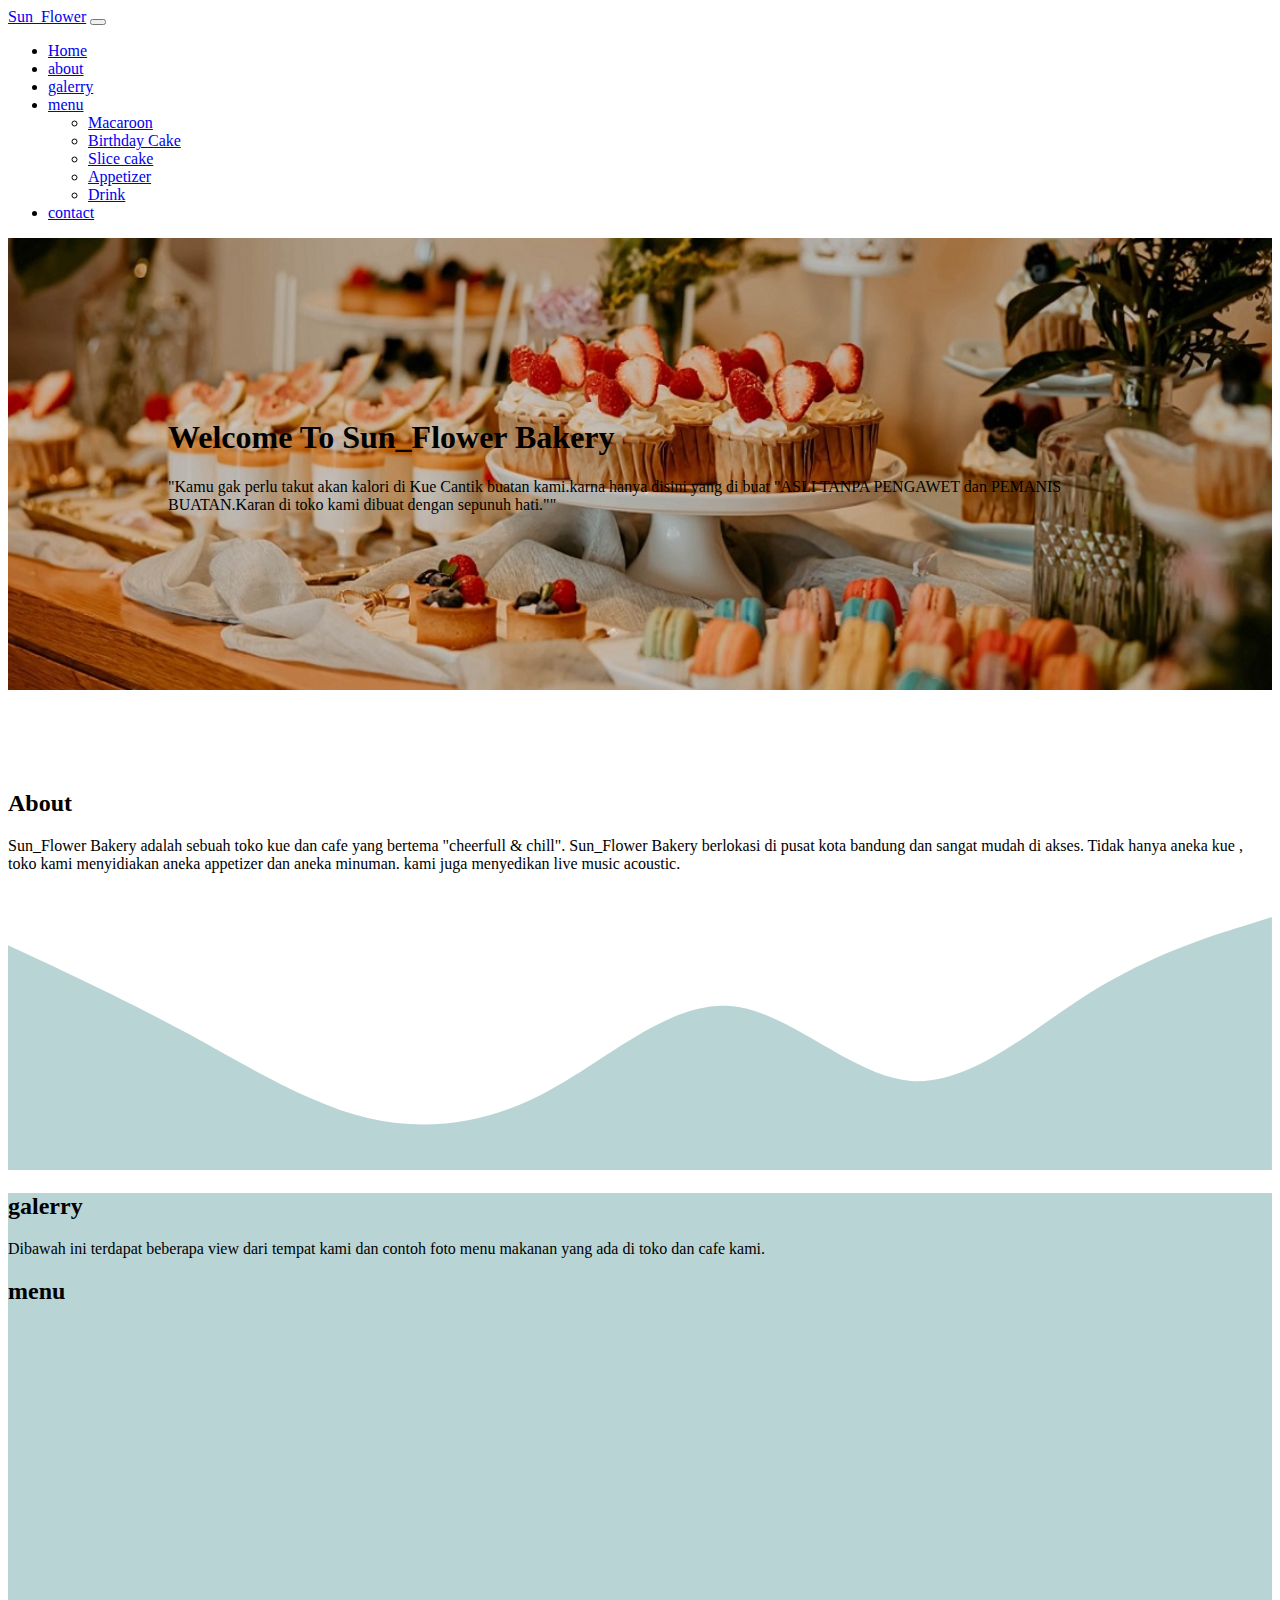
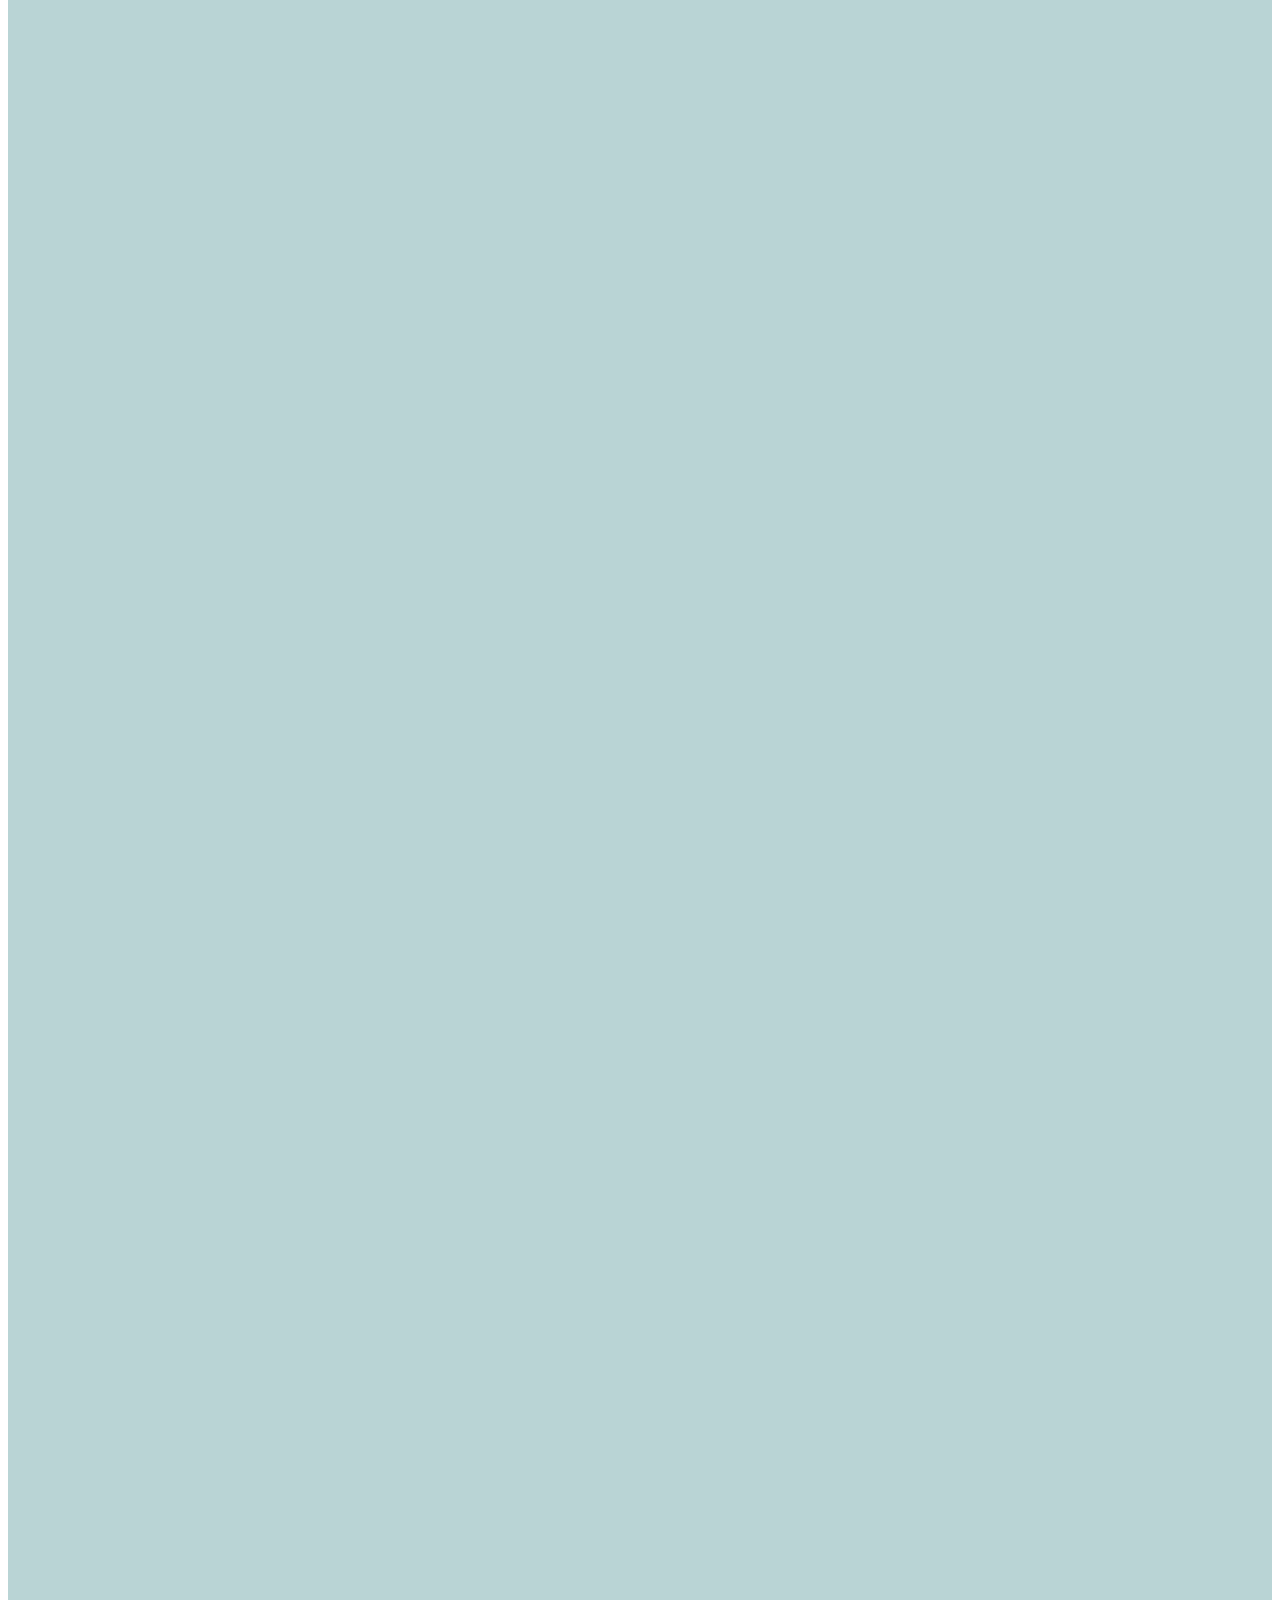
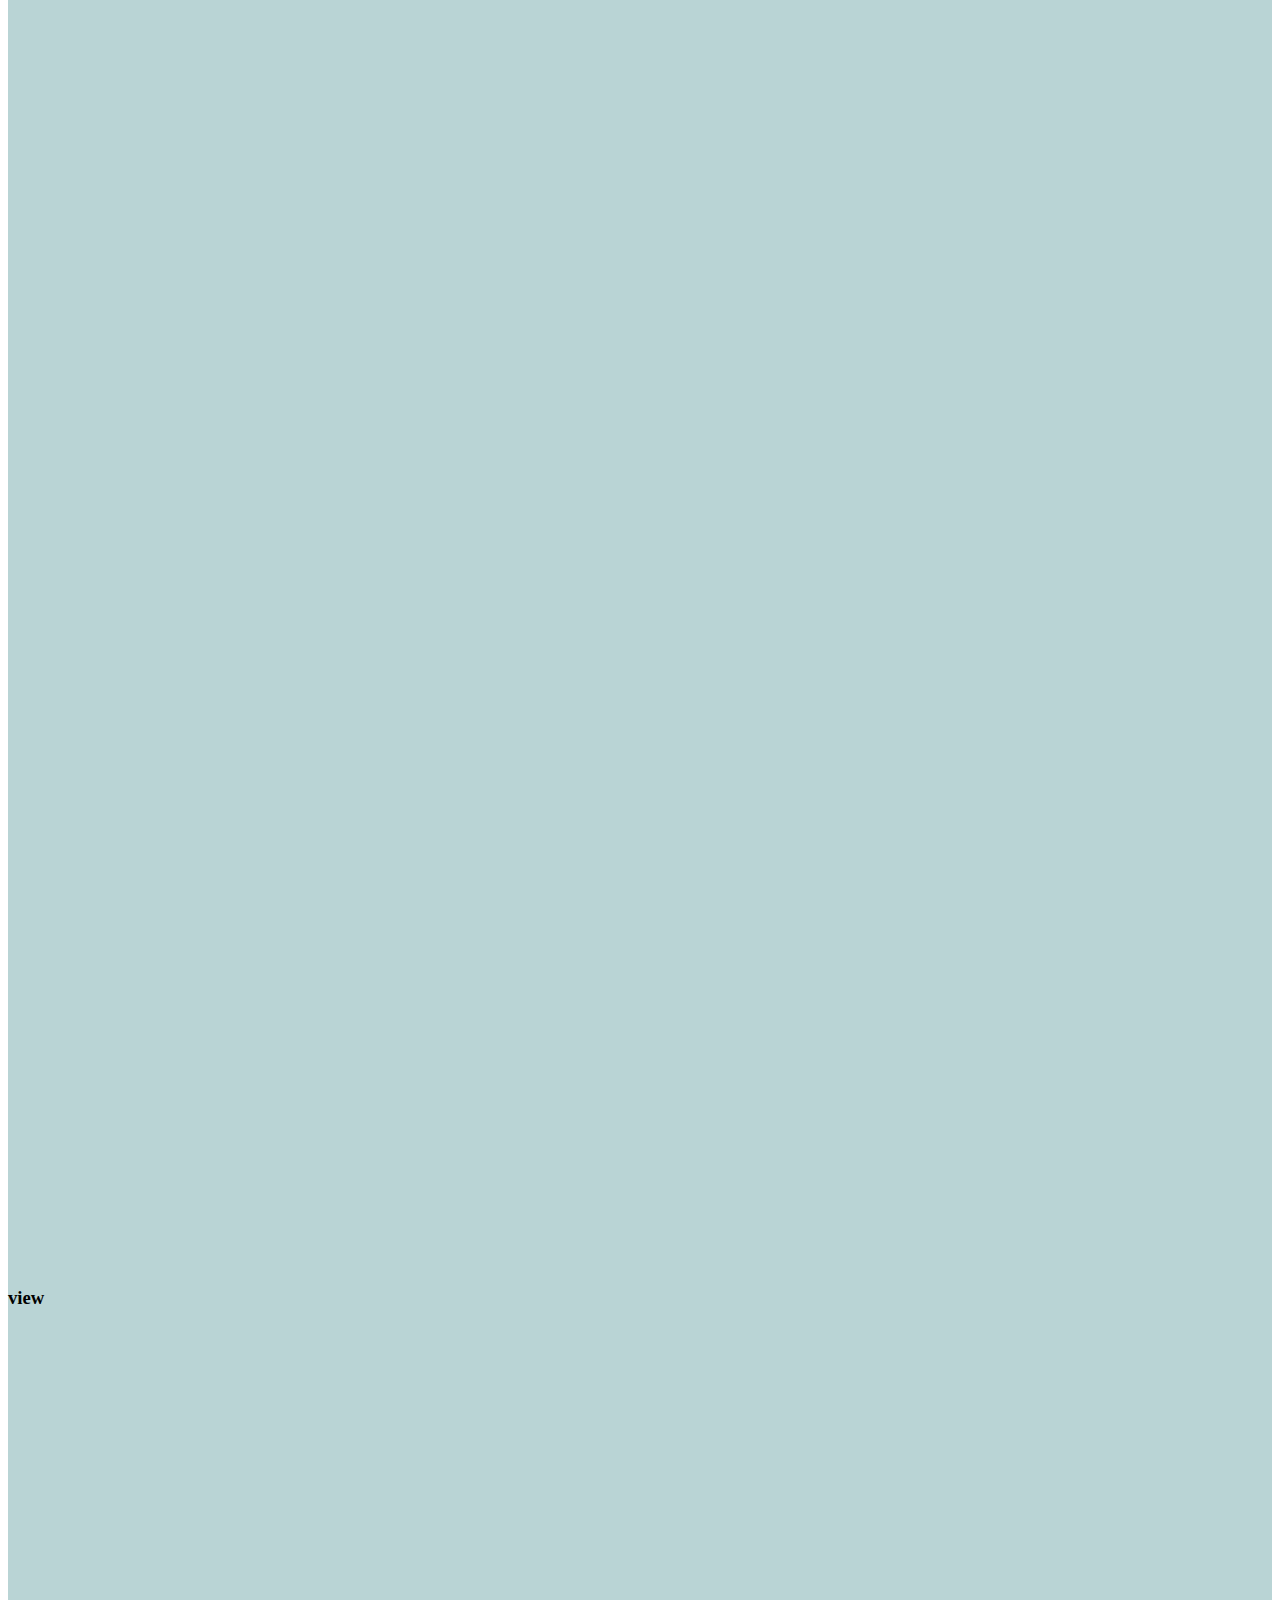
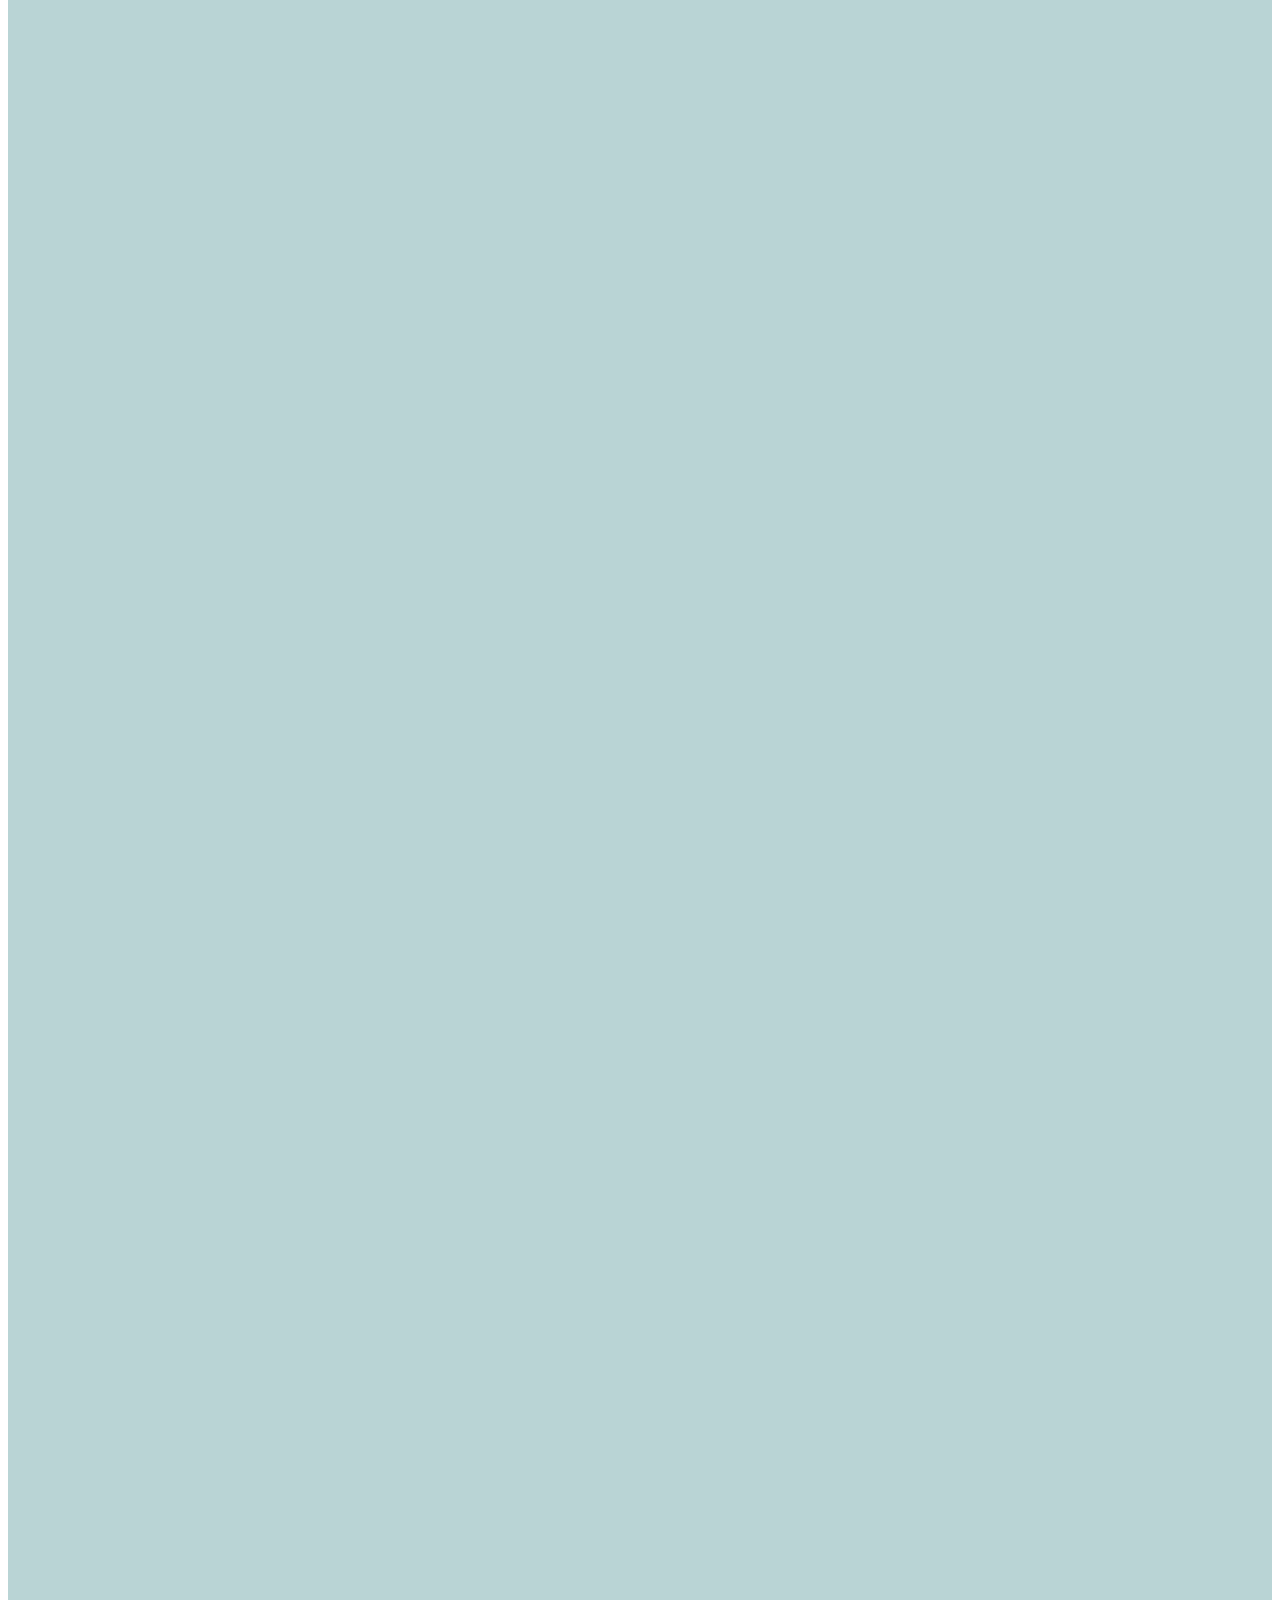
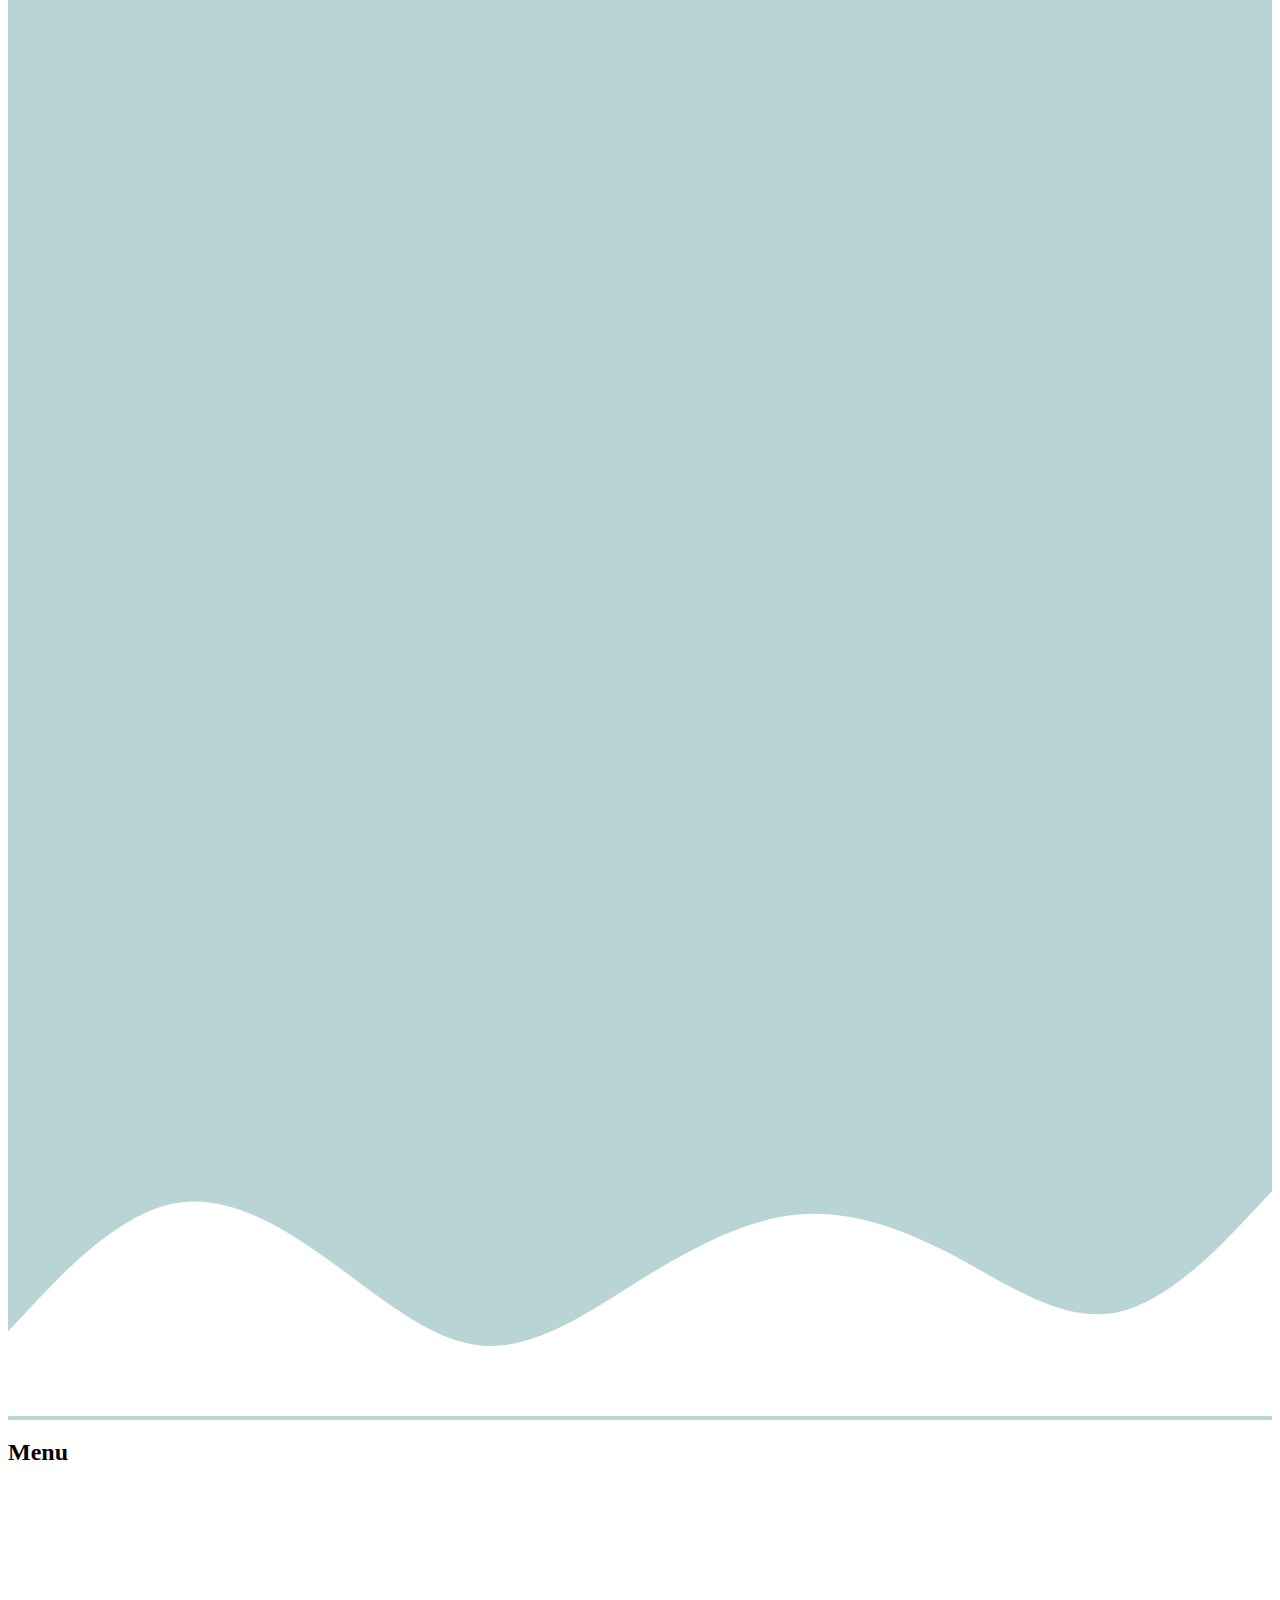
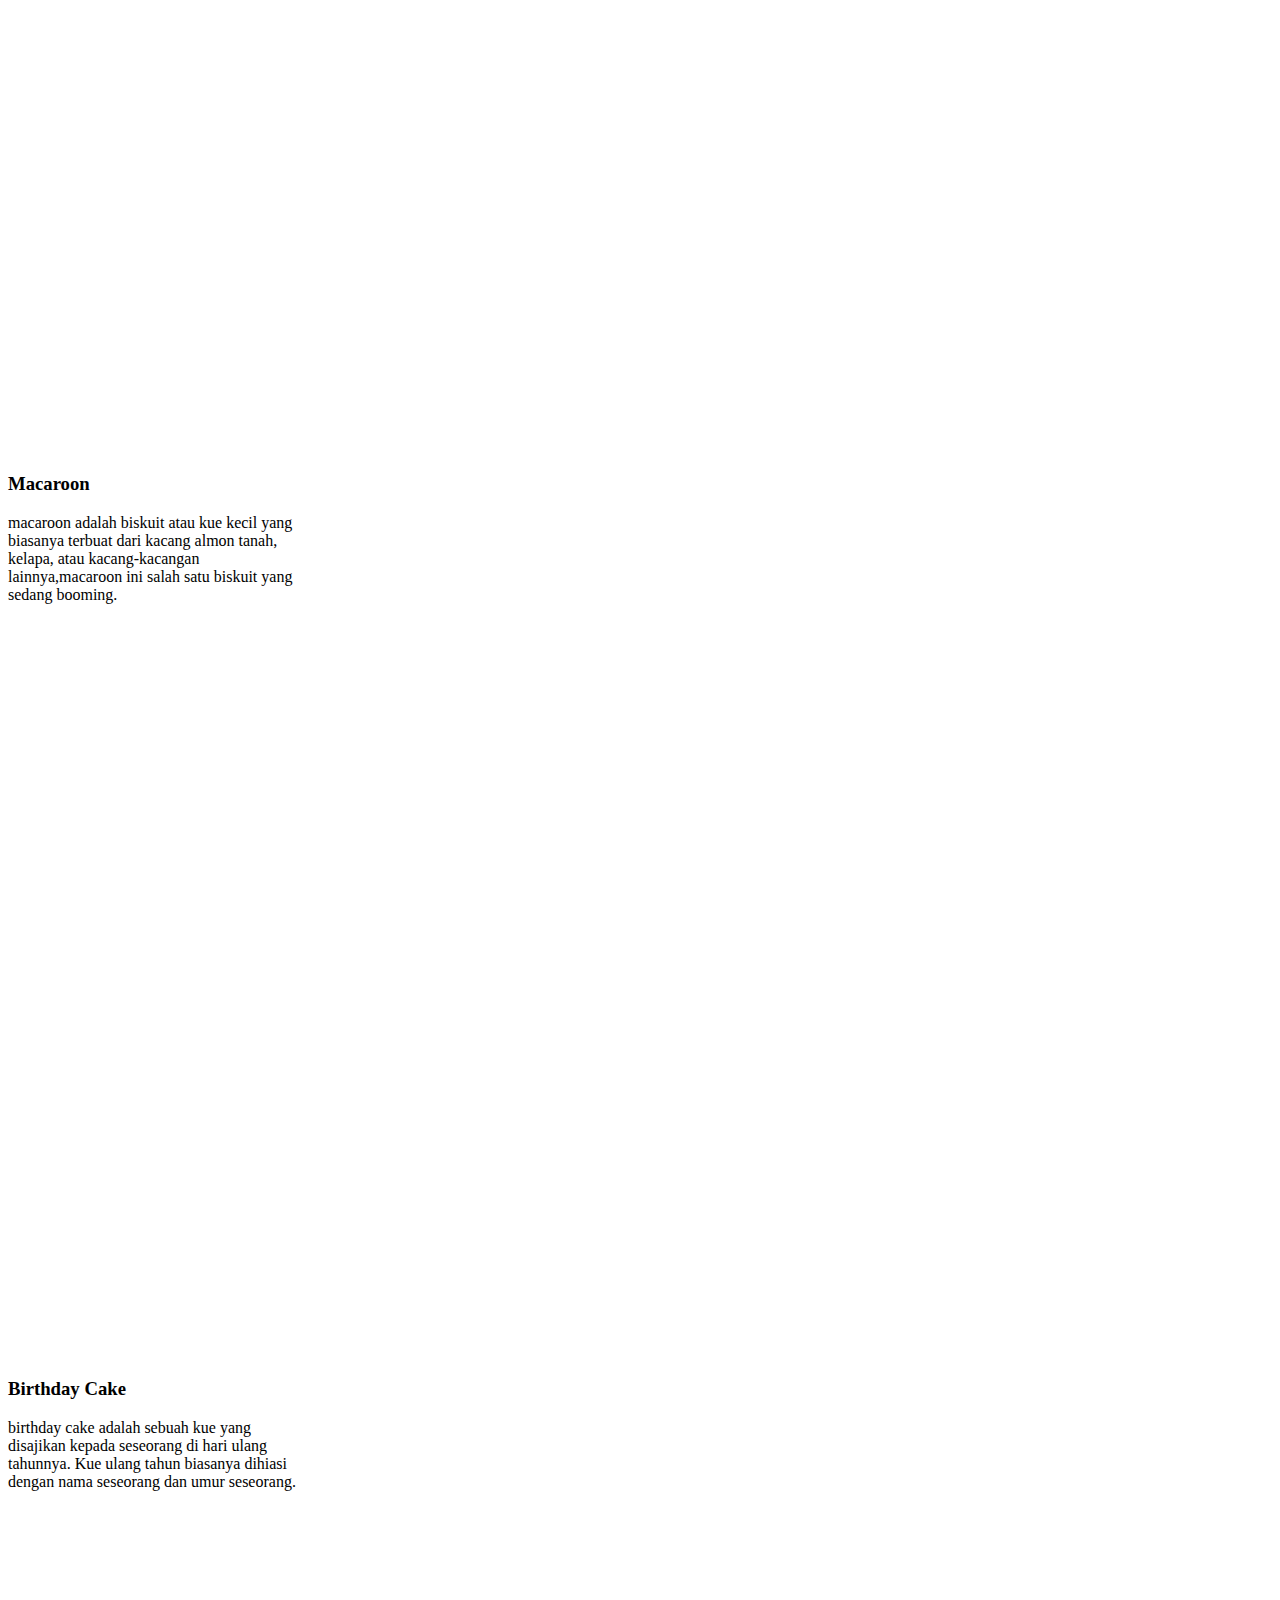
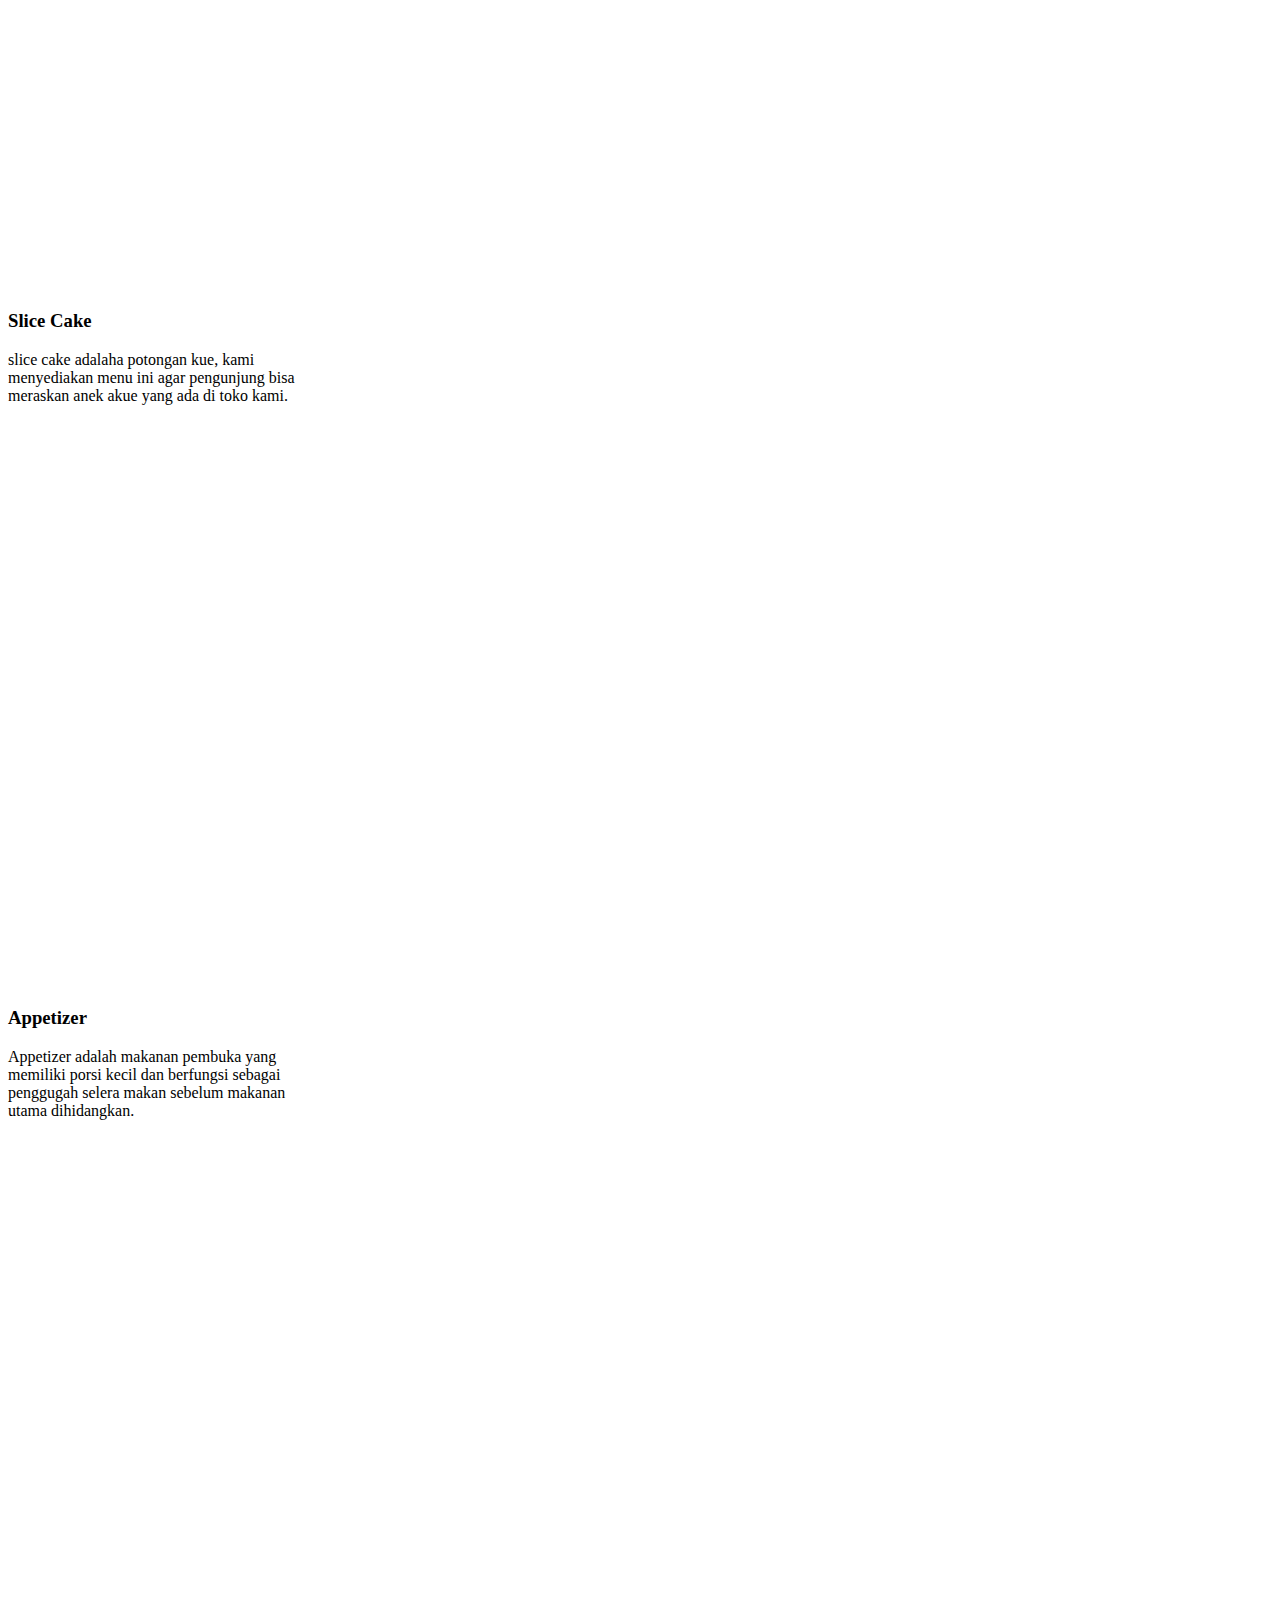
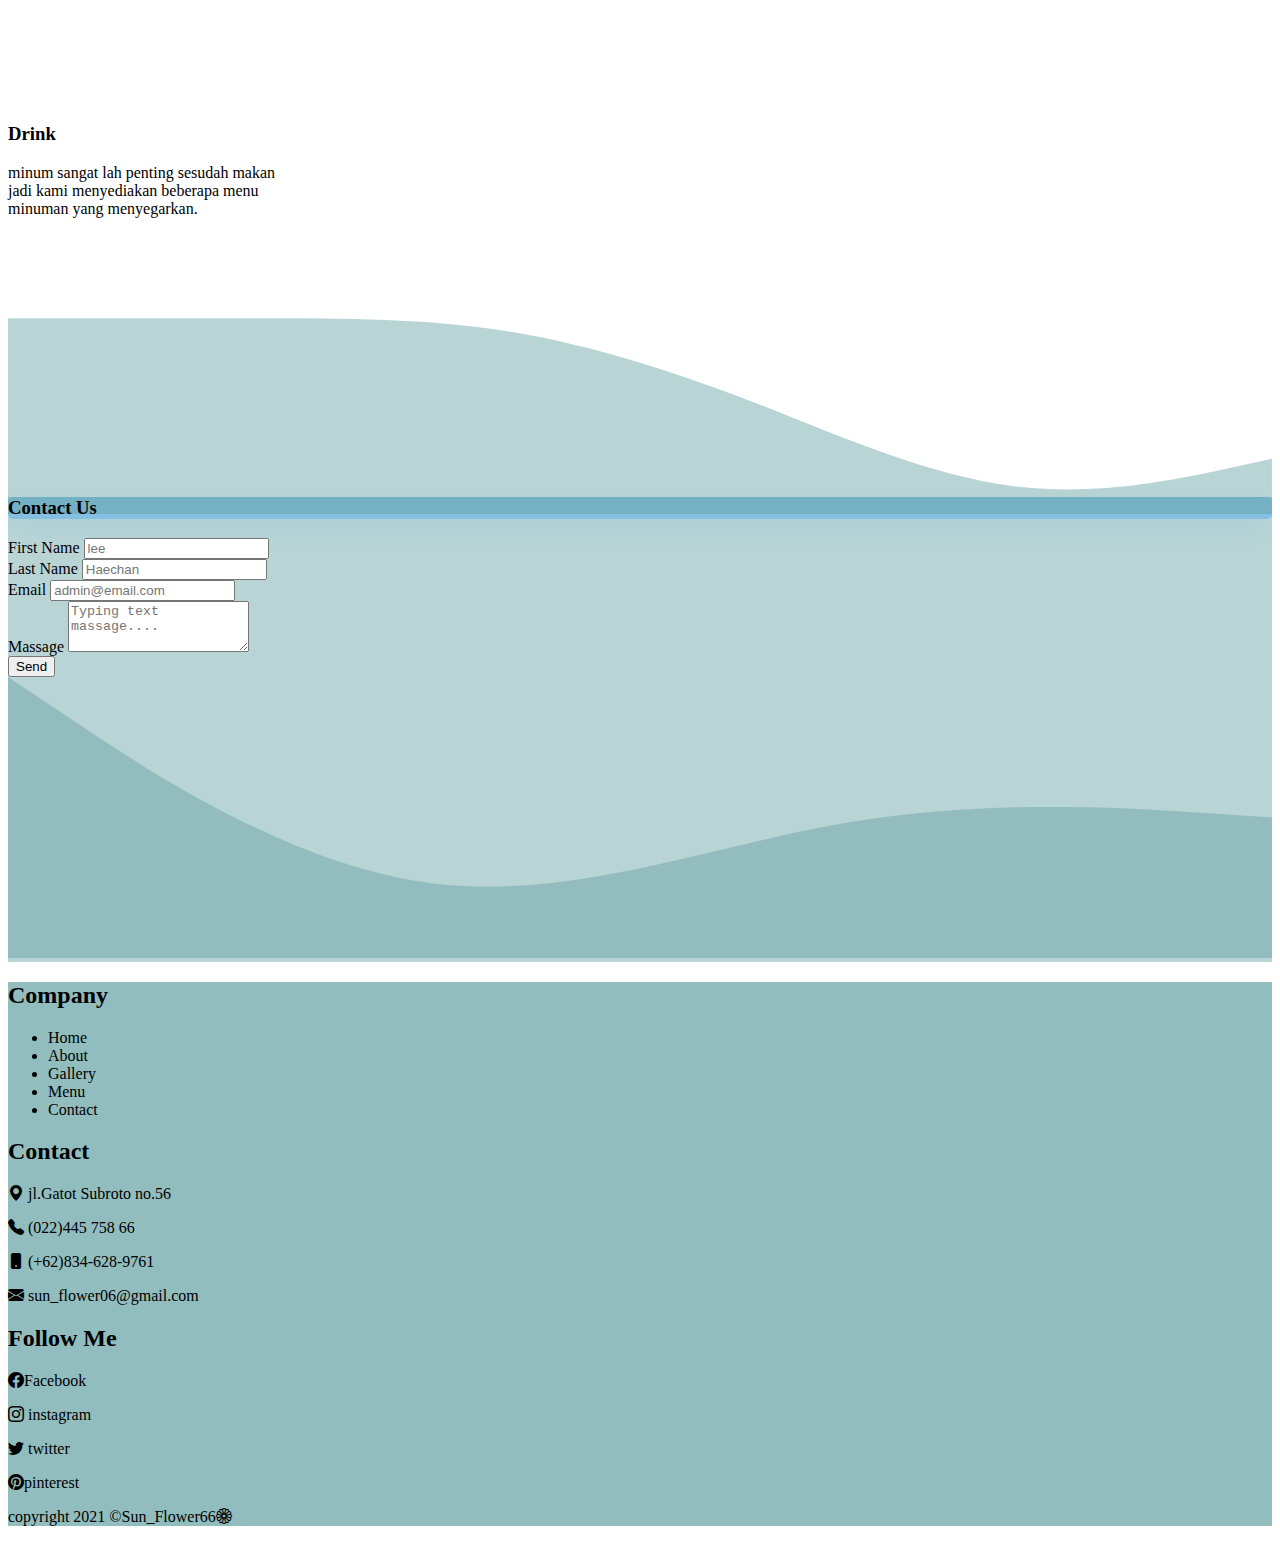
<file: index.html>
<!DOCTYPE html>
<html lang="en">
  <head>
    <!-- Required meta tags -->
    <meta charset="utf-8" />
    <meta name="viewport" content="width=device-width, initial-scale=1" />

    <!-- Bootstrap CSS -->
    <link href="https://cdn.jsdelivr.net/npm/bootstrap@5.1.3/dist/css/bootstrap.min.css" rel="stylesheet" integrity="sha384-1BmE4kWBq78iYhFldvKuhfTAU6auU8tT94WrHftjDbrCEXSU1oBoqyl2QvZ6jIW3" crossorigin="anonymous" />
    <link rel="stylesheet" href="https://cdn.jsdelivr.net/npm/bootstrap-icons@1.7.2/font/bootstrap-icons.css" />
    
    <!-- aos -->
    <link href="https://unpkg.com/aos@2.3.1/dist/aos.css" rel="stylesheet" />

    <link rel="stylesheet" href="/css/style.css" />
    <title>company | Sun_Flower</title>
  </head>
  <body>
    <nav class="navbar navbar-expand-lg fixed-top navbar-dark bg-dark">
      <div class="container">
        <a class="navbar-brand" href="#">Sun_Flower</a>
        <button class="navbar-toggler" type="button" data-bs-toggle="collapse" data-bs-target="#navbarNavDropdown" aria-controls="navbarNavDropdown" aria-expanded="false" aria-label="Toggle navigation">
          <span class="navbar-toggler-icon"></span>
        </button>
        <div class="collapse navbar-collapse" id="navbarNavDropdown">
          <ul class="navbar-nav ms-auto">
            <li class="nav-item">
              <a class="nav-link" href="#home">Home</a>
            </li>
            <li class="nav-item">
              <a class="nav-link" href="#about">about</a>
            </li>
            <li class="nav-item">
              <a class="nav-link" href="#galerry">galerry</a>
            </li>
            <li class="nav-item dropdown">
              <a class="nav-link dropdown-toggle" href="#menu" id="navbarDropdownMenuLink" role="button" data-bs-toggle="dropdown" aria-expanded="false"> menu </a>
              <ul class="dropdown-menu" aria-labelledby="navbarDropdownMenuLink">
                <li><a class="dropdown-item" href="/menu.html">Macaroon</a></li>
                <li><a class="dropdown-item" href="/menu.html">Birthday Cake</a></li>
                <li><a class="dropdown-item" href="/menu.html">Slice cake</a></li>
                <li><a class="dropdown-item" href="/menu.html">Appetizer</a></li>
                <li><a class="dropdown-item" href="/menu.html">Drink</a></li>
              </ul>
            </li>
            <li class="nav-item">
              <a class="nav-link" href="#contact">contact</a>
            </li>
          </ul>
        </div>
      </div>
    </nav>
<!-- akhir navbar -->

    <!-- home -->
    <section id="home">
      <div class="jumbotron text-center">
        <h1 class="display-md-4 fw-bolder">Welcome To Sun_Flower Bakery</h1>
        <p class="col-lg-12 text-center lead fst-italic pt-4 text-white">"Kamu gak perlu takut akan kalori di Kue Cantik buatan kami.karna hanya disini yang di buat "ASLI TANPA PENGAWET dan PEMANIS BUATAN.Karan di toko kami dibuat dengan sepunuh hati.""</p>
      </div>
    </section>
<!-- akhir home -->

    <!-- about -->
    <section id="about">
      <div class="container">
        <div class="row text-center text-uppercase">
          <div class="col">
            <h2>About</h2>
          </div>
        </div>
        <div class="row">
          <div class="col text-center fs-5">
            <p>
              Sun_Flower Bakery adalah sebuah toko kue dan cafe yang bertema "cheerfull & chill". Sun_Flower Bakery berlokasi di pusat kota bandung dan sangat mudah di akses. Tidak hanya aneka kue , toko kami menyidiakan aneka appetizer dan
              aneka minuman. kami juga menyedikan live music acoustic.
            </p>
          </div>
        </div>
      </div>
      <svg xmlns="http://www.w3.org/2000/svg" viewBox="0 0 1440 320">
        <path
          fill="#5f9ea070"
          fill-opacity="1"
          d="M0,64L34.3,80C68.6,96,137,128,206,165.3C274.3,203,343,245,411,261.3C480,277,549,267,617,229.3C685.7,192,754,128,823,133.3C891.4,139,960,213,1029,218.7C1097.1,224,1166,160,1234,117.3C1302.9,75,1371,53,1406,42.7L1440,32L1440,320L1405.7,320C1371.4,320,1303,320,1234,320C1165.7,320,1097,320,1029,320C960,320,891,320,823,320C754.3,320,686,320,617,320C548.6,320,480,320,411,320C342.9,320,274,320,206,320C137.1,320,69,320,34,320L0,320Z"
        ></path>
      </svg>
    </section>
<!-- akhir about -->

    <!-- gallery -->
    <section id="galerry">
      <div class="container">
        <div class="row text-center text-uppercase fs-5">
          <div class="col">
            <h2>galerry</h2>
          </div>
        </div>
        <div class="row text-center fs-4">
          <div class="col pt-4">
            <p>
              Dibawah ini terdapat beberapa view dari tempat kami dan contoh foto menu makanan yang ada di toko dan cafe kami.
            </p>
          </div>
        </div>

        <div class="row">
          <div class="col-md-4 pt-5">
            <h2 class="text-center">menu</h2>
            <div id="carouselExampleIndicators" class="carousel" data-bs-ride="carousel" data-aos="zoom-in">
              <div class="carousel-indicators"  >
                <button type="button" data-bs-target="#carouselExampleIndicators" data-bs-slide-to="0" class="active" aria-current="true" aria-label="Slide 1"></button>
                <button type="button" data-bs-target="#carouselExampleIndicators" data-bs-slide-to="1" aria-label="Slide 2"></button>
                <button type="button" data-bs-target="#carouselExampleIndicators" data-bs-slide-to="2" aria-label="Slide 3"></button>
                <button type="button" data-bs-target="#carouselExampleIndicators" data-bs-slide-to="3" aria-label="Slide 4"></button>
                <button type="button" data-bs-target="#carouselExampleIndicators" data-bs-slide-to="4" aria-label="Slide 5"></button>
              </div>
              <div class="carousel-inner">
                <div class="carousel-item active">
                  <img src="/img/m.jpg" class="d-block w-100" alt="macaroon" />
                </div>
                <div class="carousel-item">
                  <img src="/img/b.jpg" class="d-block w-100" alt="Birthday Cake" />
                </div>
                <div class="carousel-item">
                  <img src="/img/slice cake.jpg " class="d-block w-100" alt="cake slice" />
                </div>
                <div class="carousel-item">
                  <img src="/img/d.jpg" class="d-block w-100" alt="drink" />
                </div>
                <div class="carousel-item">
                  <img src="/img/a.jpg" class="d-block w-100" alt="appetizer" />
                </div>
              </div>
              <button class="carousel-control-prev" type="button" data-bs-target="#carouselExampleIndicators" data-bs-slide="prev">
                <span class="carousel-control-prev-icon" aria-hidden="true"></span>
                <span class="visually-hidden">Previous</span>
              </button>
              <button class="carousel-control-next" type="button" data-bs-target="#carouselExampleIndicators" data-bs-slide="next">
                <span class="carousel-control-next-icon" aria-hidden="true"></span>
                <span class="visually-hidden">Next</span>
              </button>
            </div>
          </div>
          <div class="col-4"></div>
          <div class="col-md-4 pt-5">
            <h3 class="text-center">view</h3>
            <div id="carouselExampleFade" class="carousel slide carousel-fade" data-bs-ride="carousel" data-aos="zoom-in">
              <div class="carousel-inner">
                <div class="carousel-item active">
                  <img src="/img/va.jpg" class="d-block w-100" alt="view-a" />
                </div>
                <div class="carousel-item">
                  <img src="/img/v.b.jpg" class="d-block w-100" alt="view-b" />
                </div>
                <div class="carousel-item">
                  <img src="/img/vc.jpg" class="d-block w-100" alt="view-c" />
                </div>
                <div class="carousel-item">
                  <img src="/img/v-c.jpg" class="d-block w-100" alt="view-d" />
                </div>
                <div class="carousel-item">
                  <img src="/img/v-e.jpg" class="d-block w-100" alt="view-e" />
                </div>
              </div>
              <button class="carousel-control-prev" type="button" data-bs-target="#carouselExampleFade" data-bs-slide="prev">
                <span class="carousel-control-prev-icon" aria-hidden="true"></span>
                <span class="visually-hidden">Previous</span>
              </button>
              <button class="carousel-control-next" type="button" data-bs-target="#carouselExampleFade" data-bs-slide="next">
                <span class="carousel-control-next-icon" aria-hidden="true"></span>
                <span class="visually-hidden">Next</span>
              </button>
            </div>
          </div>
        </div>
      </div>
      <svg xmlns="http://www.w3.org/2000/svg" viewBox="0 0 1440 320">
        <path
          fill="#ffffff"
          fill-opacity="1"
          d="M0,224L30,192C60,160,120,96,180,80C240,64,300,96,360,138.7C420,181,480,235,540,240C600,245,660,203,720,165.3C780,128,840,96,900,90.7C960,85,1020,107,1080,138.7C1140,171,1200,213,1260,202.7C1320,192,1380,128,1410,96L1440,64L1440,320L1410,320C1380,320,1320,320,1260,320C1200,320,1140,320,1080,320C1020,320,960,320,900,320C840,320,780,320,720,320C660,320,600,320,540,320C480,320,420,320,360,320C300,320,240,320,180,320C120,320,60,320,30,320L0,320Z"
        ></path>
      </svg>
    </section>
<!-- akhir gallery -->

    <!-- menu -->
    <section id="menu">
      <div class="container ">
        <div class="row text-center  text-uppercase">
          <div class="col">
            <h2>Menu</h2>
          </div>
        </div>
        <div class="row justify-content-center">
          <div class="col-md-4  pt-5">
            <div class="card" style="width: 18rem">
              <img src="/img/macaroon1.jpg" class="card-img-top" alt="macaroon 1" data-aos="flip-left" data-aos-offset="500"/>
              <div class="card-body">
                <h3 class="text-center">Macaroon</h3>
                <p class="card-text">macaroon adalah biskuit atau kue kecil yang biasanya terbuat dari kacang almon tanah, kelapa, atau kacang-kacangan lainnya,macaroon ini salah satu biskuit yang sedang booming.</p>
              </div>
            </div>
          </div>
          <div class="col-md-4 pt-5">
            <div class="card" style="width: 18rem">
              <img src="/img/bc-c.jpg" class="card-img-top" alt="birthday-cake" data-aos="flip-left" data-aos-offset="500" />
              <div class="card-body">
                <h3 class="text-center">Birthday Cake</h3>
                <p class="card-text"> birthday cake adalah sebuah kue yang disajikan kepada seseorang di hari ulang tahunnya. Kue ulang tahun biasanya dihiasi dengan nama seseorang dan umur seseorang. </p>
              </div>
            </div>
          </div>
          <div class="col-md-4 pt-5">
            <div class="card" style="width: 18rem">
              <img src="/img/sc-c.jpg" class="card-img-top" alt="slice-cake-cover" data-aos="flip-left" data-aos-offset="500"/>
              <div class="card-body">
                <h3 class="text-center">Slice Cake</h3>
                <p class="card-text">slice cake adalaha potongan kue, kami menyediakan menu ini agar pengunjung bisa meraskan anek akue yang ada di toko kami.</p>
              </div>
            </div>
          </div>
          <div class="col-md-4 pt-5">
            <div class="card" style="width: 18rem">
              <img src="/img/ap-c.jpg" class="card-img-top" alt="appetizer-cover" data-aos="flip-left" data-aos-offset="500" />
              <div class="card-body">
                <h3 class="text-center">Appetizer</h3>
                <p class="card-text">Appetizer adalah makanan pembuka yang memiliki porsi kecil dan berfungsi sebagai penggugah selera makan sebelum makanan utama dihidangkan.</p>
              </div>
            </div>
          </div>
          <div class="col-md-4  pt-5">
            <div class="card" style="width: 18rem">
              <img src="/img\/dr-c.jpg" class="card-img-top" alt="drink-cover" data-aos="flip-left" data-aos-offset="500"/>
              <div class="card-body">
                <h3 class="text-center">Drink</h3>
                <p class="card-text">minum sangat lah penting sesudah makan jadi kami menyediakan beberapa menu minuman yang menyegarkan.</p>
              </div>
            </div>
          </div>
        </div>
      </div>
      <svg xmlns="http://www.w3.org/2000/svg" viewBox="0 0 1440 320">
        <path
          fill="#5f9ea070"
          fill-opacity="1"
          d="M0,96L48,96C96,96,192,96,288,96C384,96,480,96,576,112C672,128,768,160,864,197.3C960,235,1056,277,1152,288C1248,299,1344,277,1392,266.7L1440,256L1440,320L1392,320C1344,320,1248,320,1152,320C1056,320,960,320,864,320C768,320,672,320,576,320C480,320,384,320,288,320C192,320,96,320,48,320L0,320Z"
        ></path>
      </svg>
    </section>
<!-- akhie menu -->

<!-- contact -->
    <section id="contact">
      <div class="container py-5">
        <div class="row justify-content-center">
          <div class="col-lg-6">
            <div class="card">
              <div class="card-body">
                <div class="row">
                  <div class="col-lg-12">
                    <div class="head text-center text-dark py-2">
                      <h3>Contact Us</h3>
                    </div>
                  </div>
                </div>
                <form class="row g-3">
                  <div class="col-md-6 pt-5">
                    <label for="inputFristName" class="form-label">First Name</label>
                    <input type="text" class="form-control" id="inputFirstName" placeholder="lee" />
                  </div>
                  <div class="col-md-6 pt-5">
                    <label for="inputLastName" class="form-label">Last Name</label>
                    <input type="text" class="form-control" id="inputLastName" placeholder="Haechan" />
                  </div>
                  <div class="col-12">
                    <label for="inputEmail" class="form-label">Email</label>
                    <input type="emal" class="form-control" id="inputEmail" placeholder="admin@email.com" />
                  </div>
                  <div class="mb-3">
                    <label for="exampleFormControlTextarea1" class="form-label">Massage</label>
                    <textarea class="form-control" id="exampleFormControlTextarea1" placeholder="Typing text massage...." rows="3"></textarea>
                  </div>
                  <div class="col-12">
                    <button type="submit" class="btn btn-primary">Send</button>
                  </div>
                </form>
              </div>
            </div>
          </div>
        </div>
      </div>
      <svg xmlns="http://www.w3.org/2000/svg" viewBox="0 0 1440 320">
        <path
          fill="#5f9ea070"
          fill-opacity="1"
          d="M0,0L80,53.3C160,107,320,213,480,234.7C640,256,800,192,960,165.3C1120,139,1280,149,1360,154.7L1440,160L1440,320L1360,320C1280,320,1120,320,960,320C800,320,640,320,480,320C320,320,160,320,80,320L0,320Z"
        ></path>
      </svg>
    </section>
    <footer></footer>
    <!-- Option 1: Bootstrap Bundle with Popper -->
   
<!-- akir contact -->


<!-- footer -->
    <footer>
      <div class="container">
  <div class="row">
    <div class="col-md-4">
    <h2>Company</h2>
    <ul class="text fs-5 ">
      <li>Home</li>
      <li>About</li>
      <li>Gallery</li>
      <li>Menu</li>
      <li>Contact</li>
    </ul>
    </div>

    <div class="col-md-4">
      <h2 >Contact</h2>
        <p class="text fs-5 mt-3"><i class="bi bi-geo-alt-fill fs-3"></i> jl.Gatot Subroto no.56</p>  
        <p class="text fs-5 mt-3"><i class="bi bi-telephone-fill fs-3"></i> (022)445 758 66</p> 
        <p class="text fs-5 mt-3"><i class="bi bi-phone-fill fs-3"></i> (+62)834-628-9761</p>
        <p class="text fs-5 mt-3"><i class="bi bi-envelope-fill fs-3"></i> sun_flower06@gmail.com</p>
    </div>

    <div class="col-md-4">
      <h2 >Follow Me</h2>
        <p class="text fs-5 mt-3"><i class="bi bi-facebook"></i>Facebook</p>  
        <p class="text fs-5 mt-3"><i class="bi bi-instagram"></i> instagram</p> 
        <p class="text fs-5 mt-3"><i class="bi bi-twitter"></i> twitter</p>
        <p class="text fs-5 mt-3"><i class="bi bi-pinterest"></i>pinterest</p>
    </div>
  </div>

 <div class="row pt-5 border-top  ">
   <div class="col text-center fs-4">
    <p>copyright 2021 &copy;Sun_Flower<span>66</span><i class="bi bi-flower1"></i></p>
   </div>
 </div>
  </div>
<!-- akhir footer -->
 <script src="https://cdn.jsdelivr.net/npm/bootstrap@5.1.3/dist/js/bootstrap.bundle.min.js" integrity="sha384-ka7Sk0Gln4gmtz2MlQnikT1wXgYsOg+OMhuP+IlRH9sENBO0LRn5q+8nbTov4+1p" crossorigin="anonymous"></script>
 <script src="https://unpkg.com/aos@2.3.1/dist/aos.js"></script>
    <script>
      AOS.init();
    </script>
  </body>
</html>
</file>
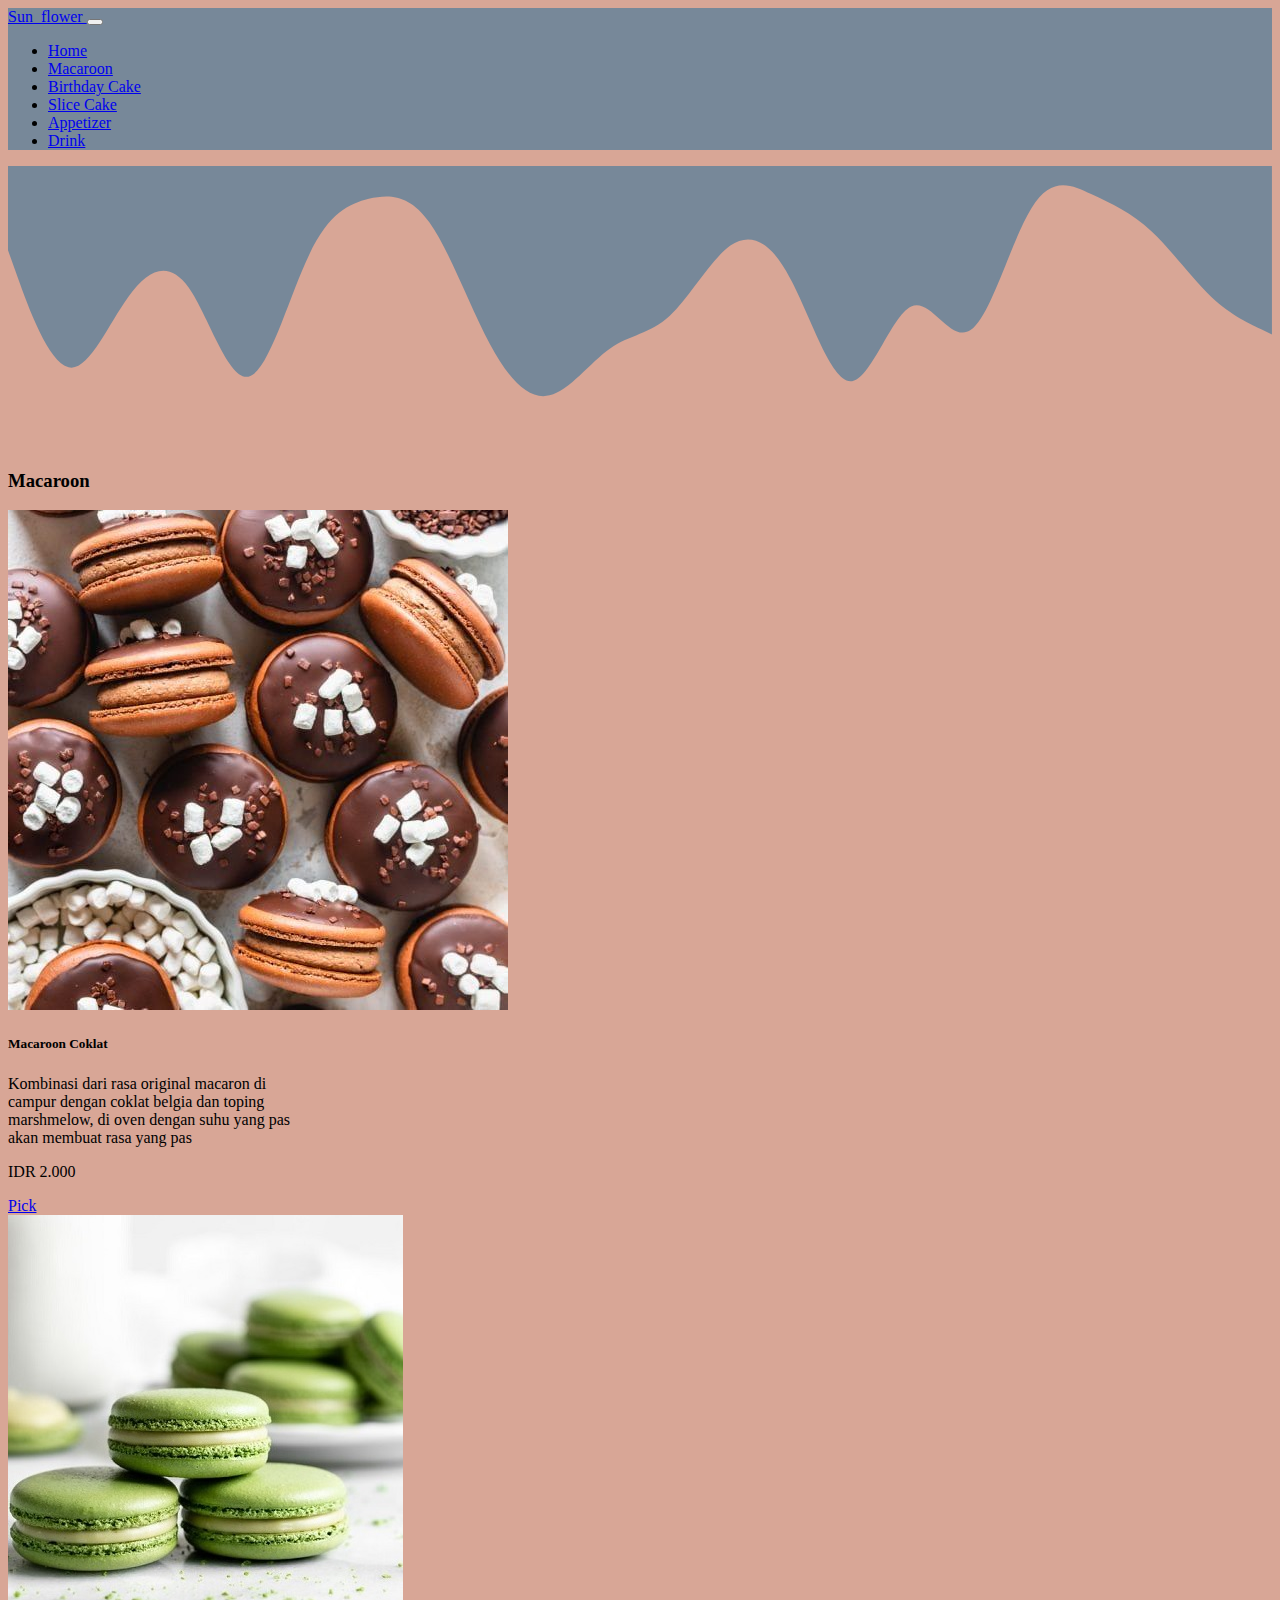
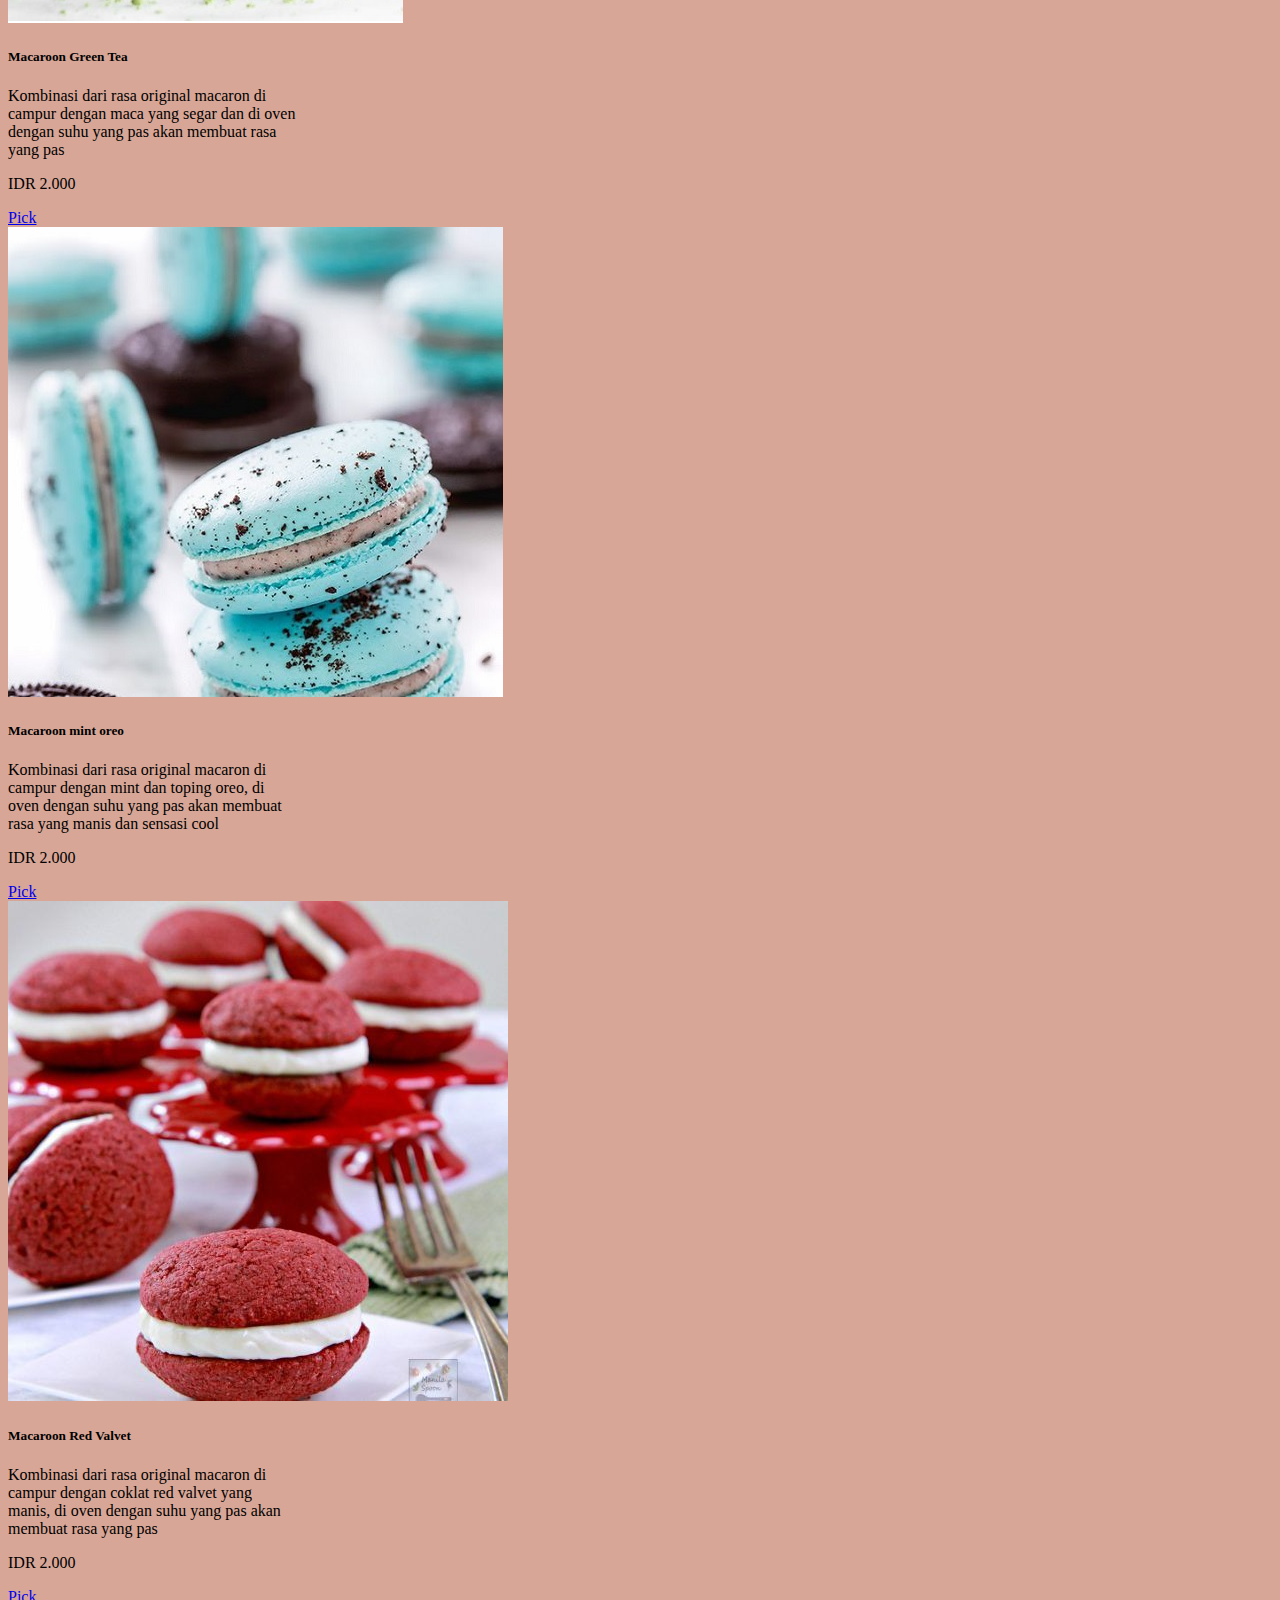
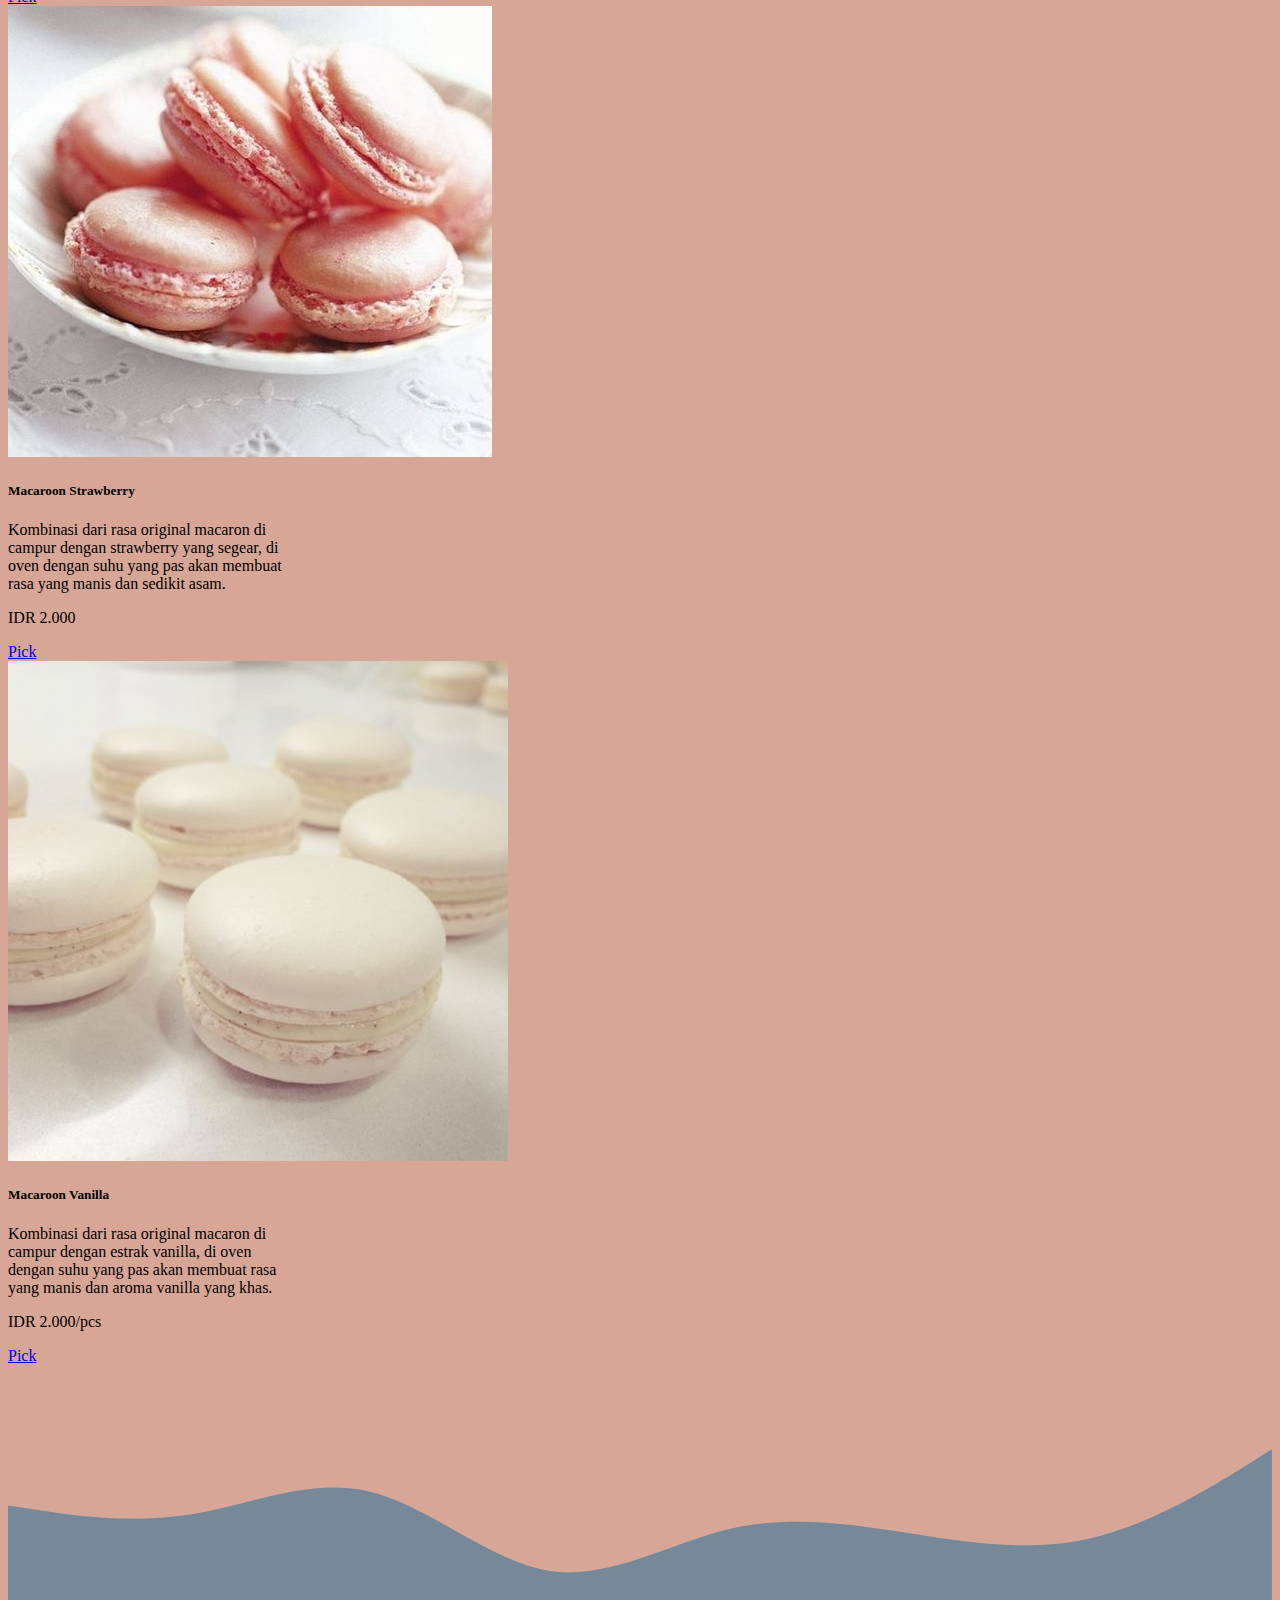
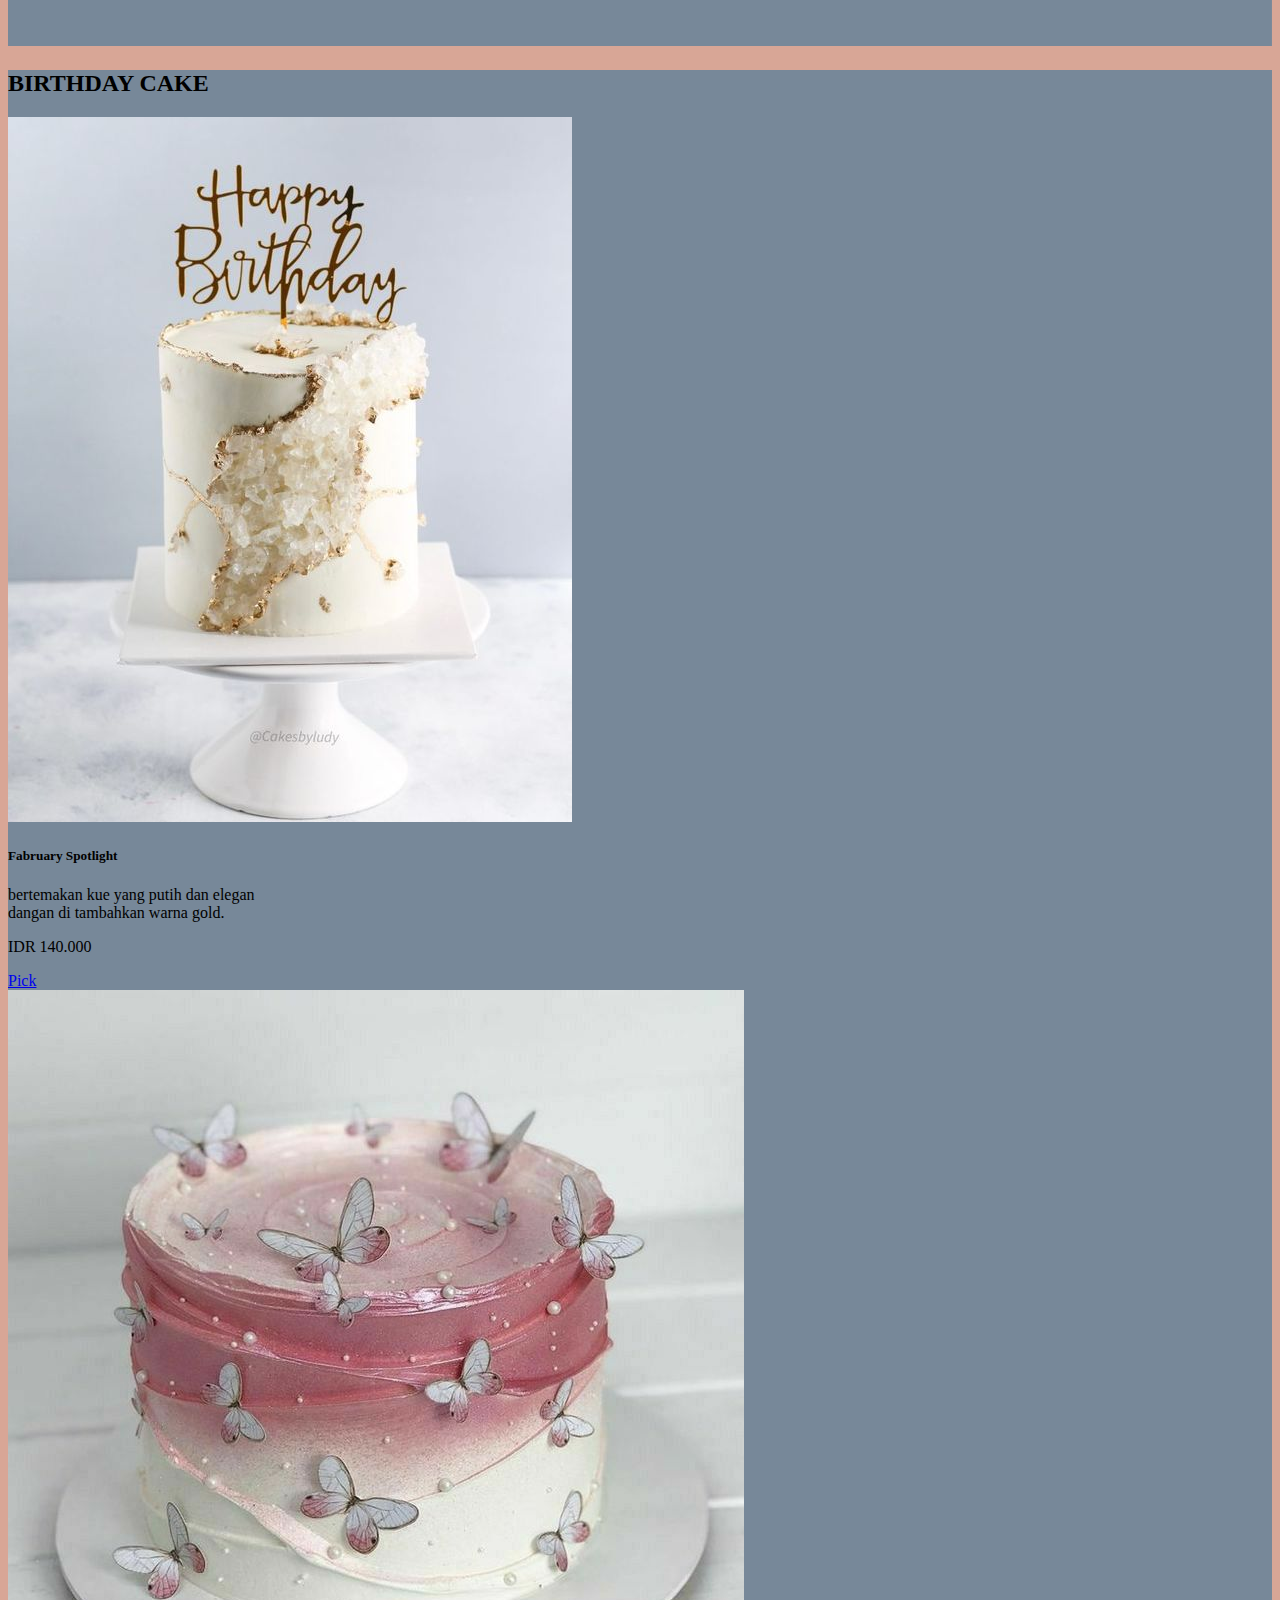
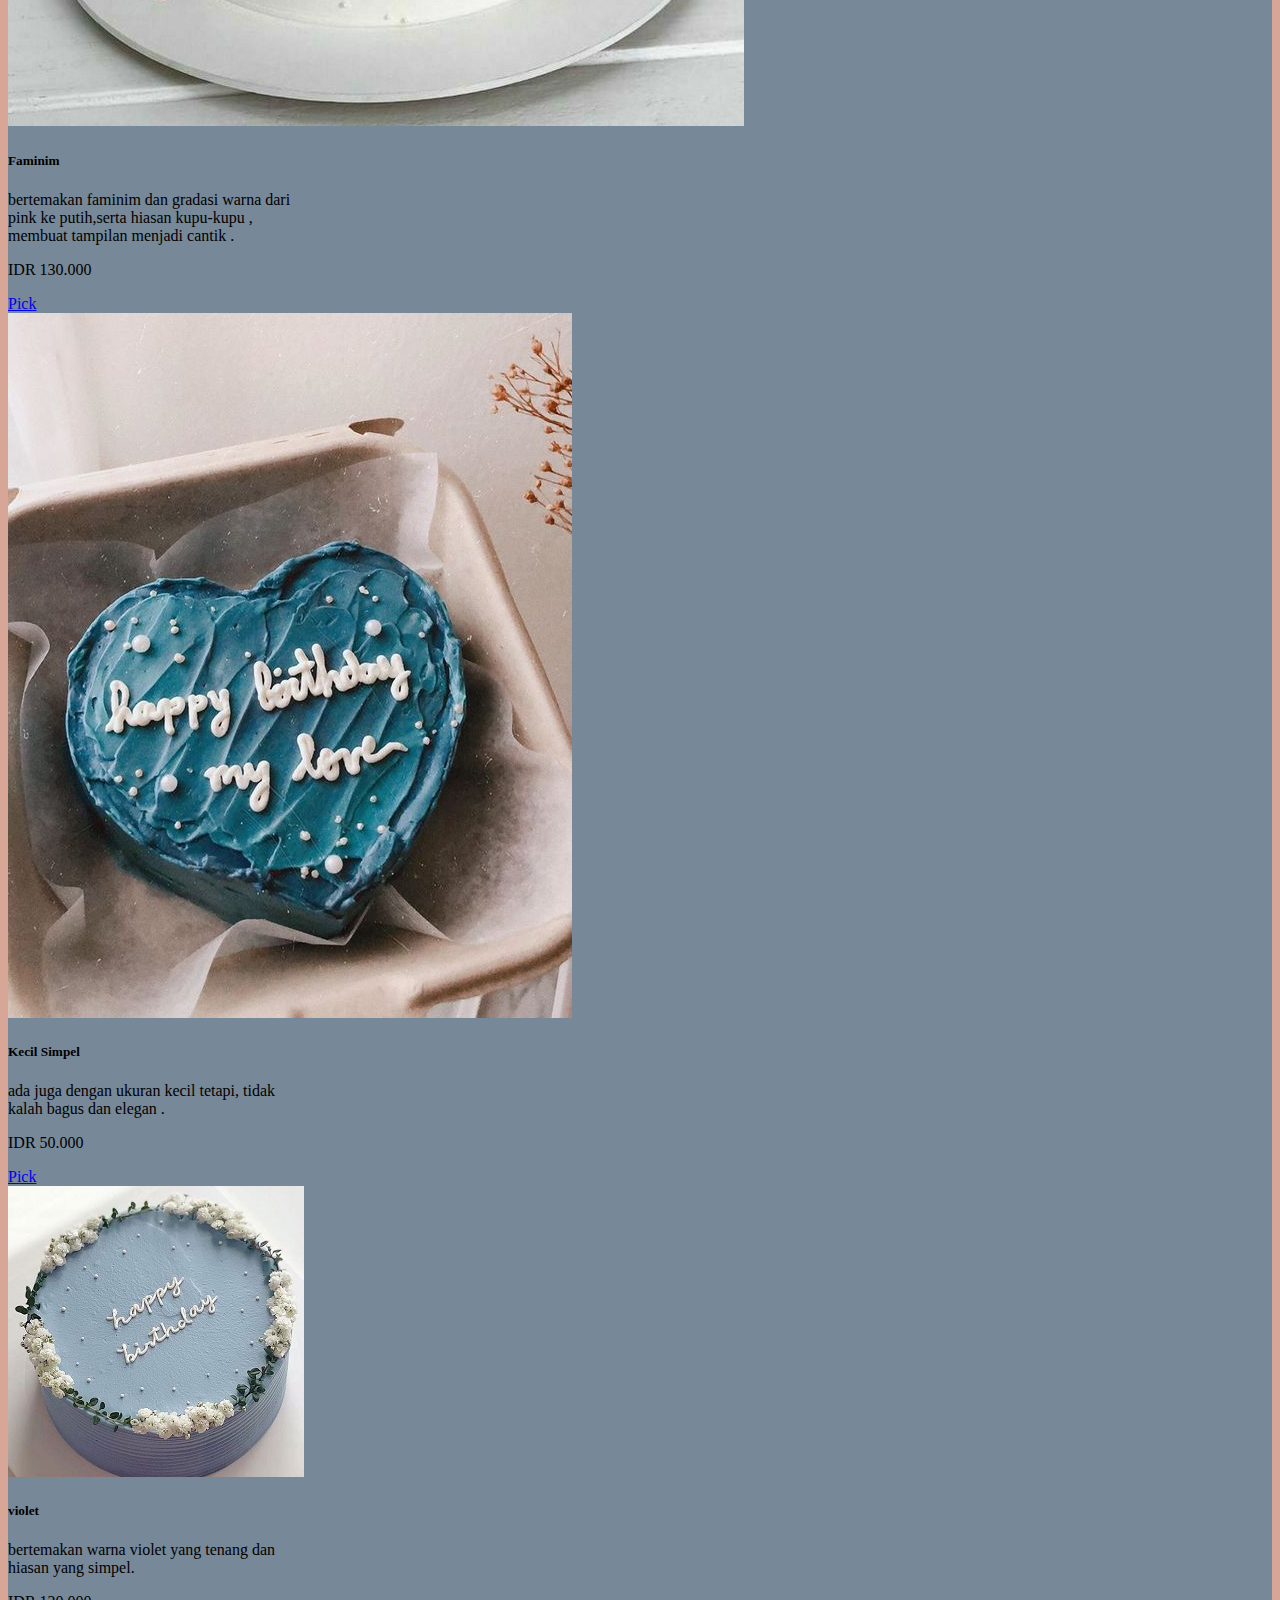
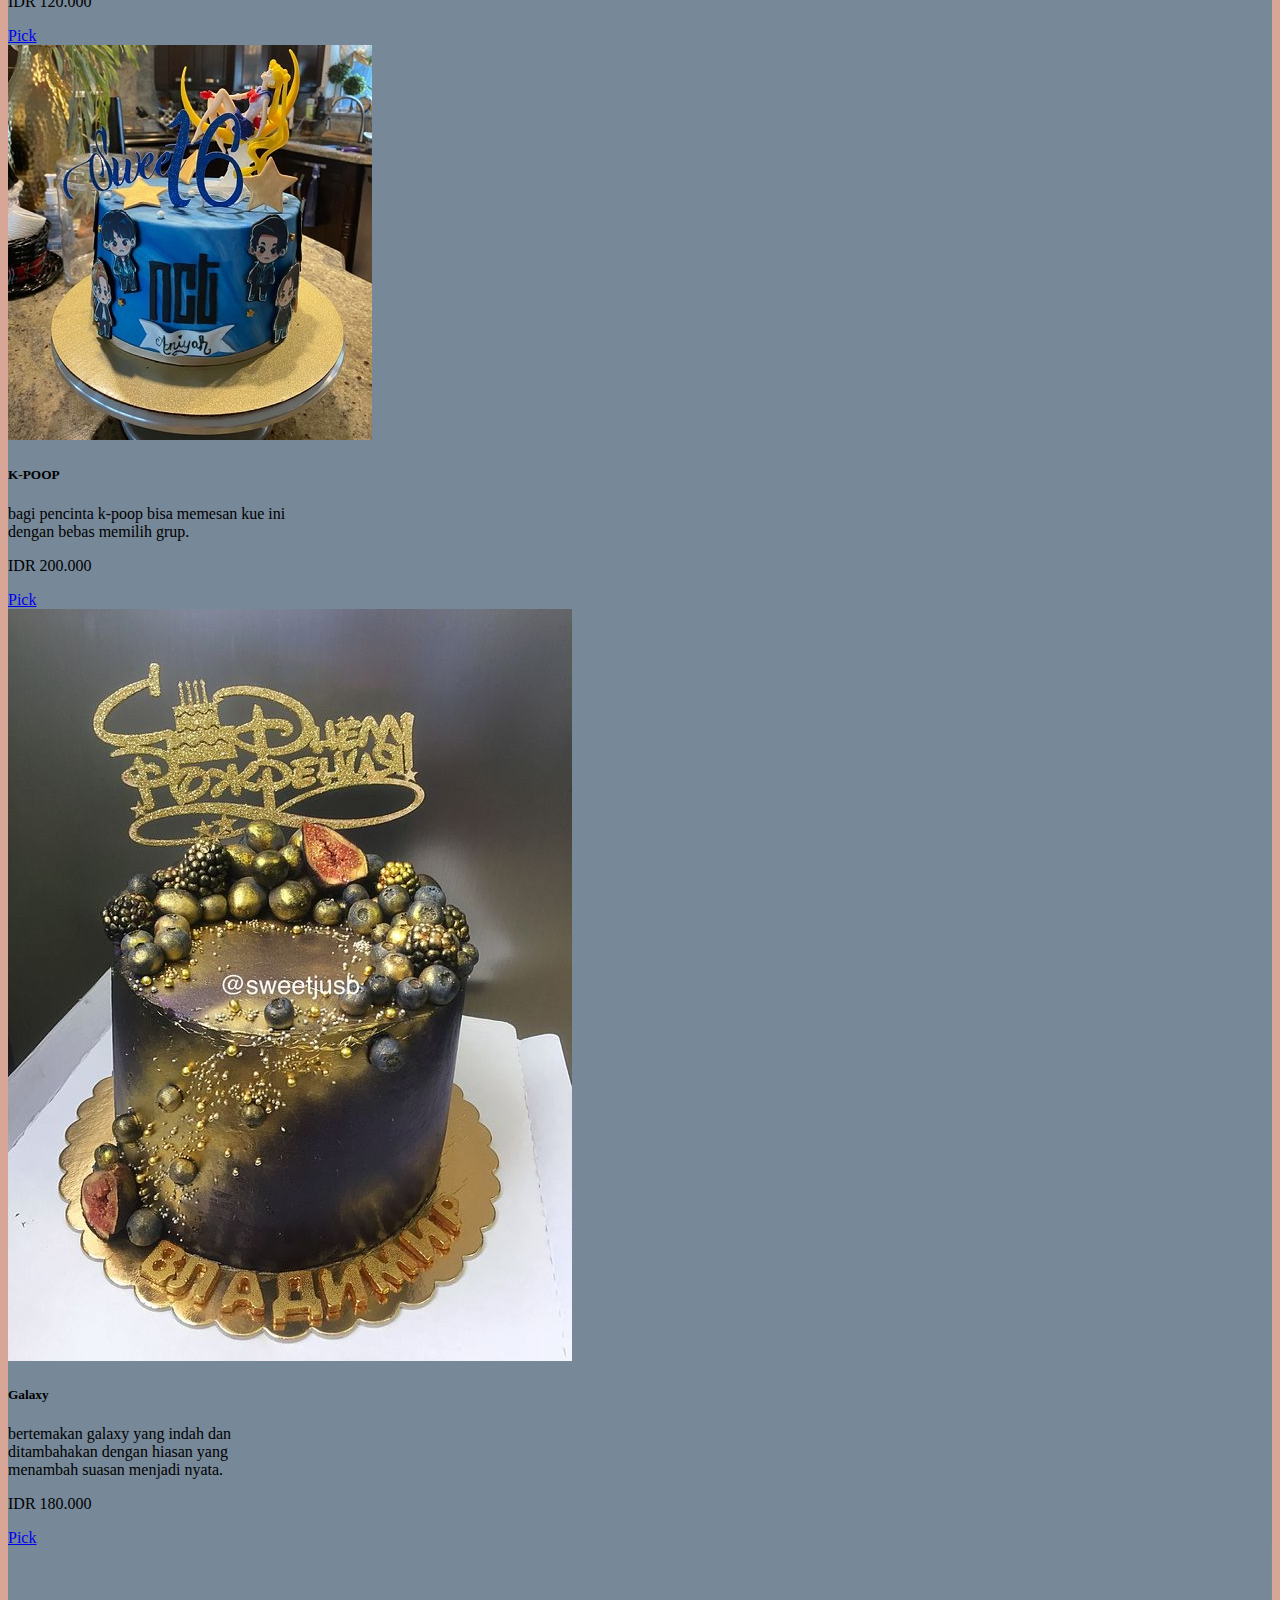
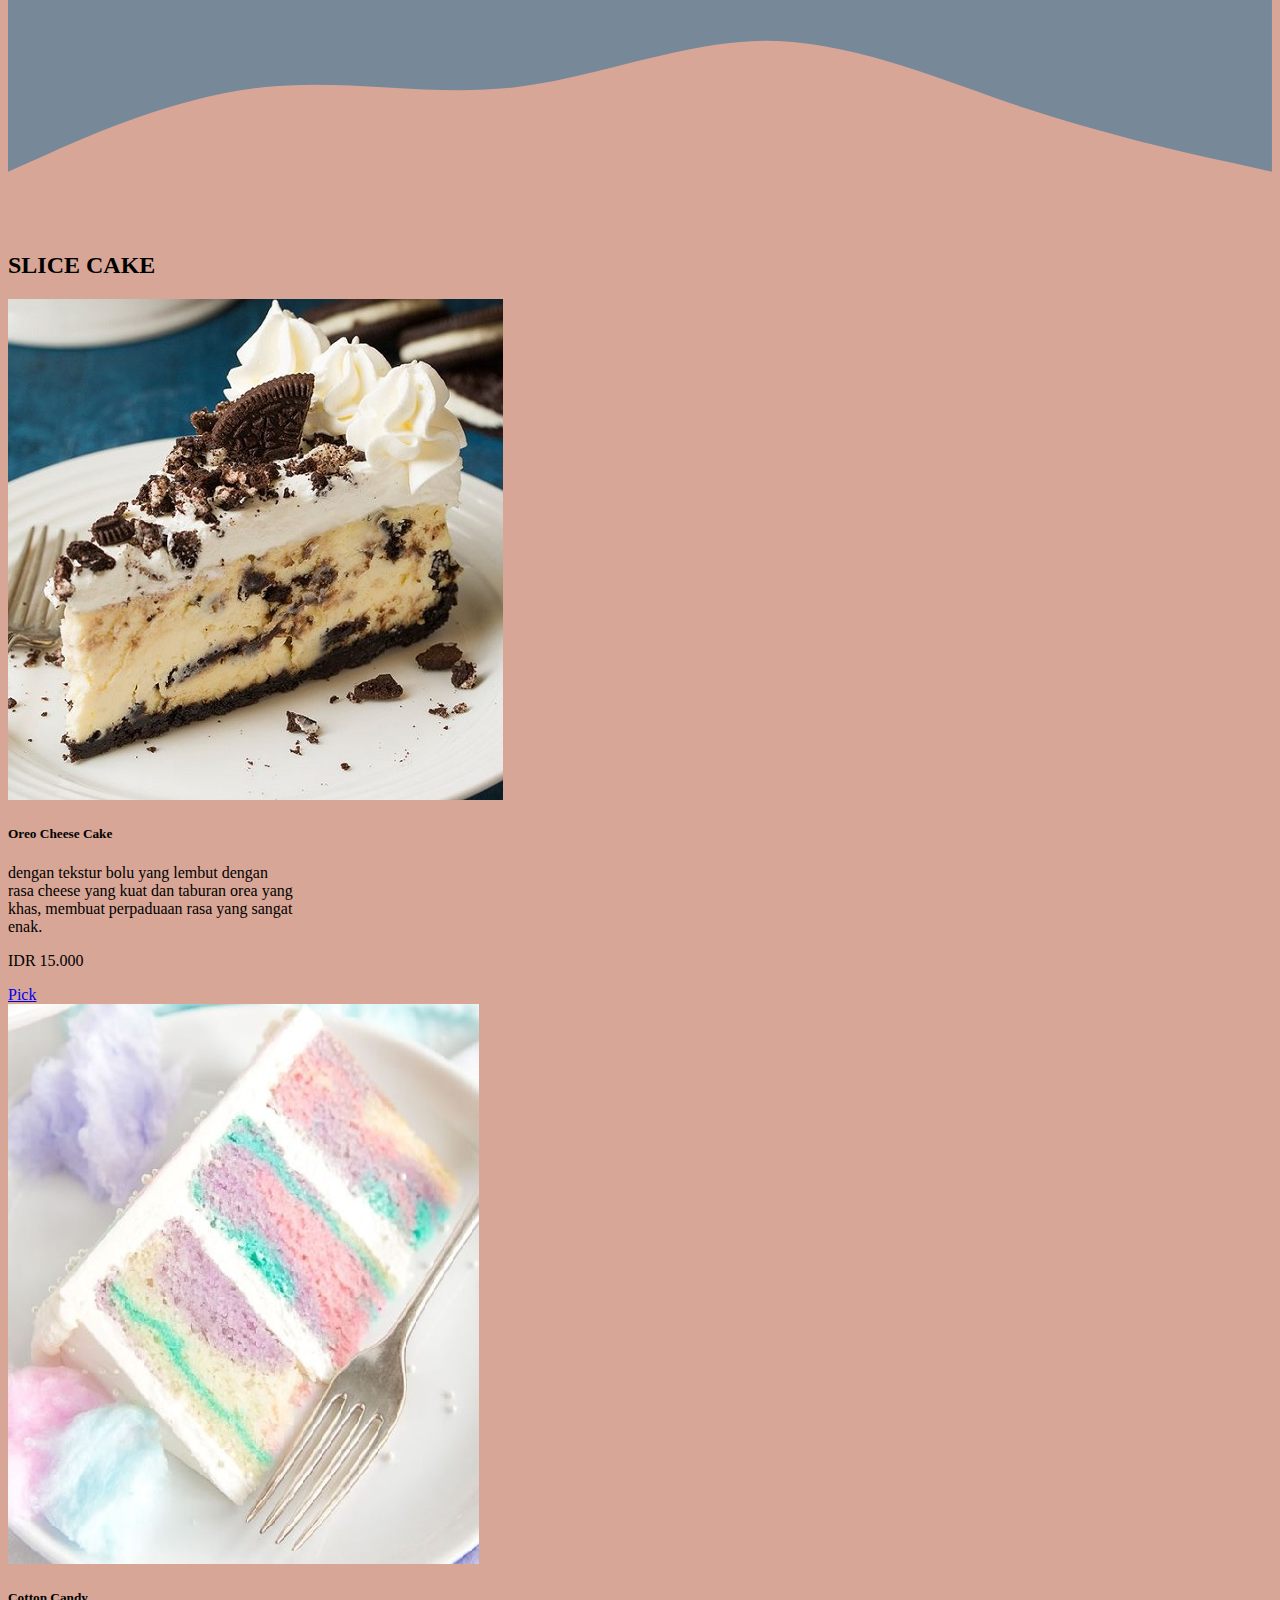
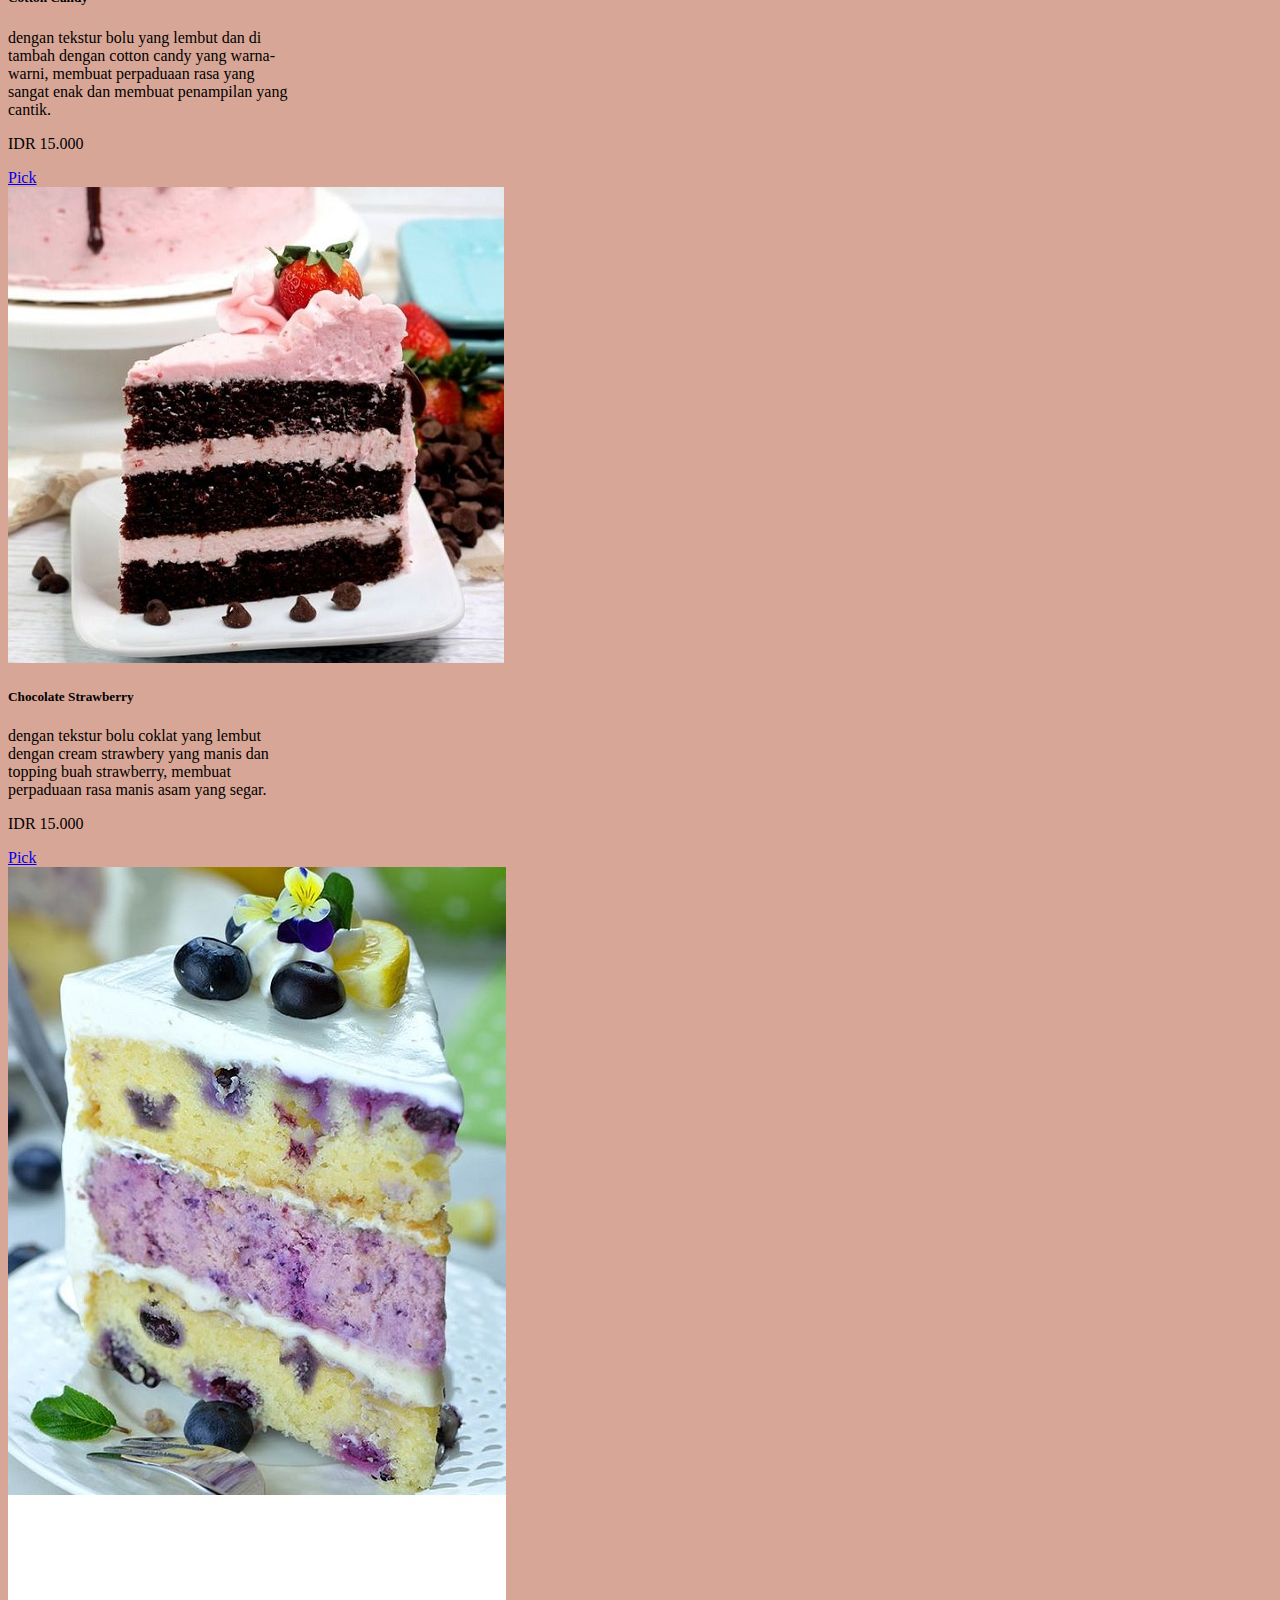
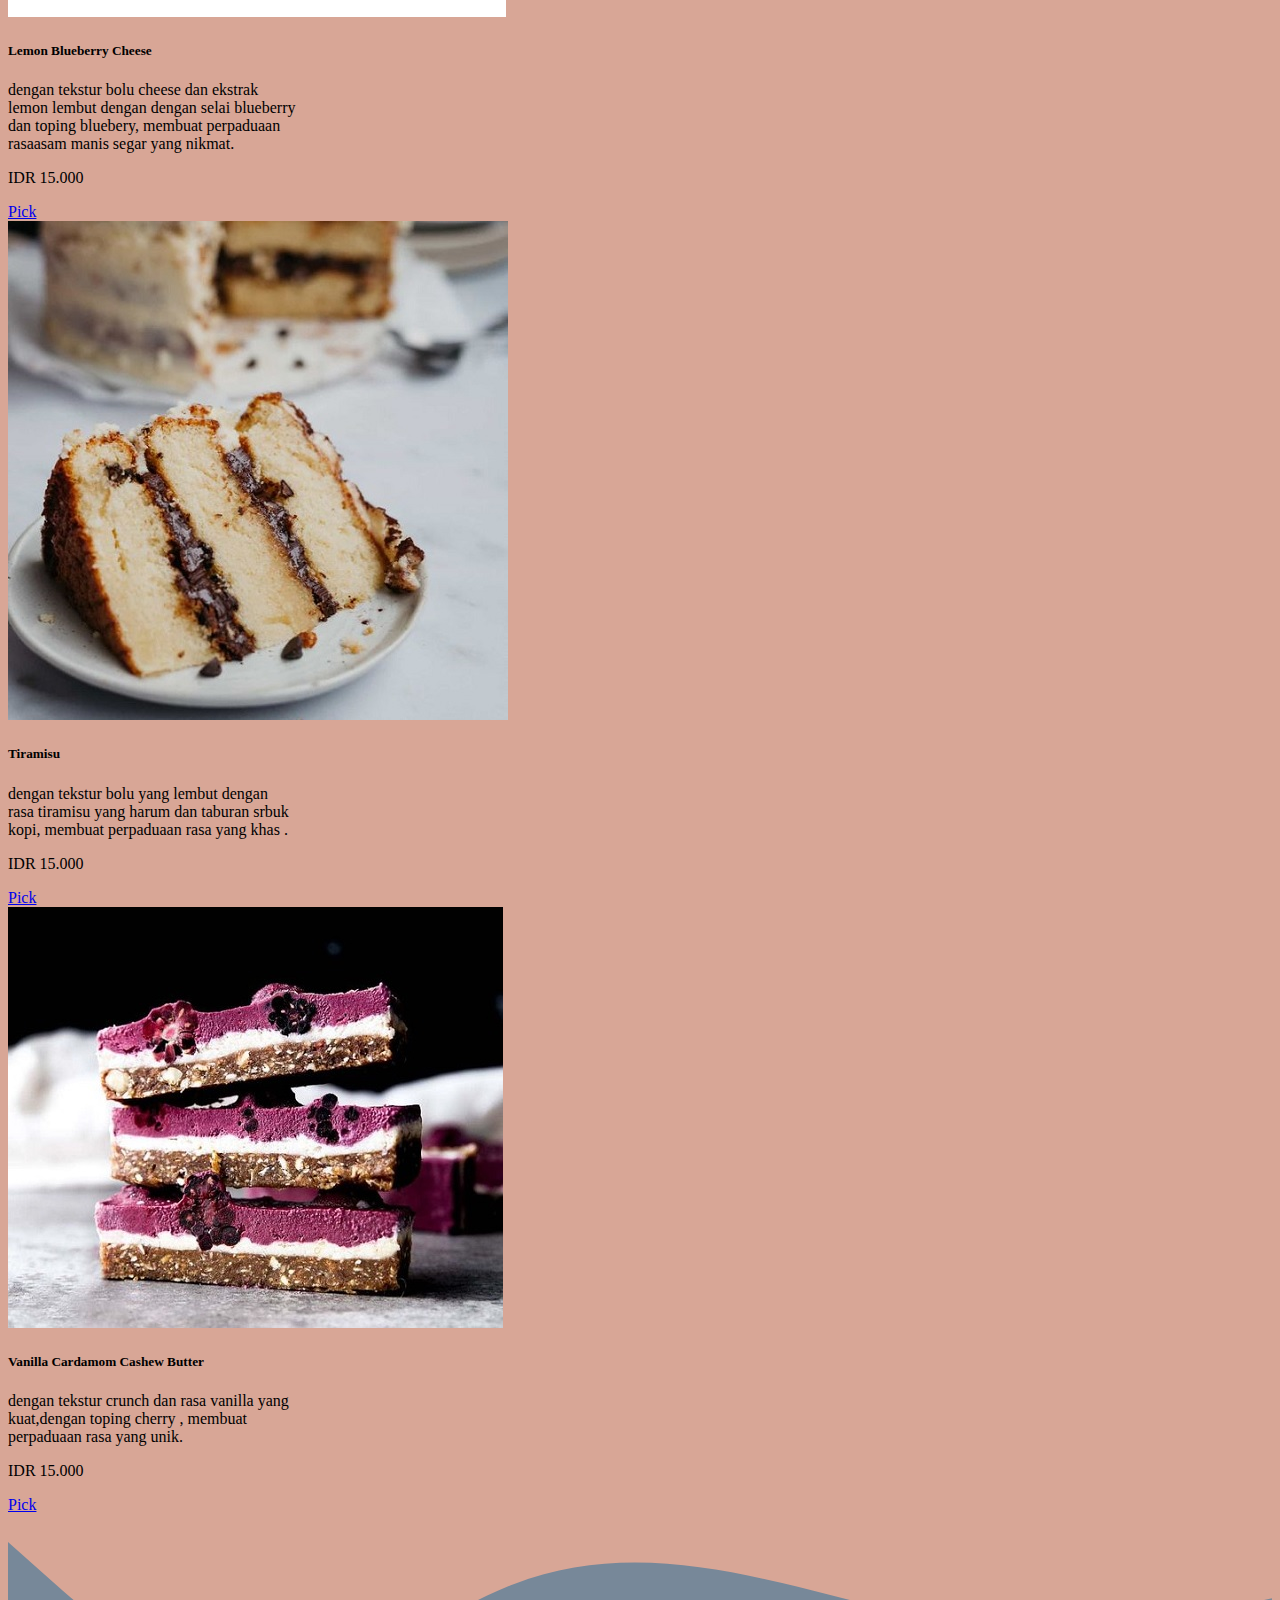
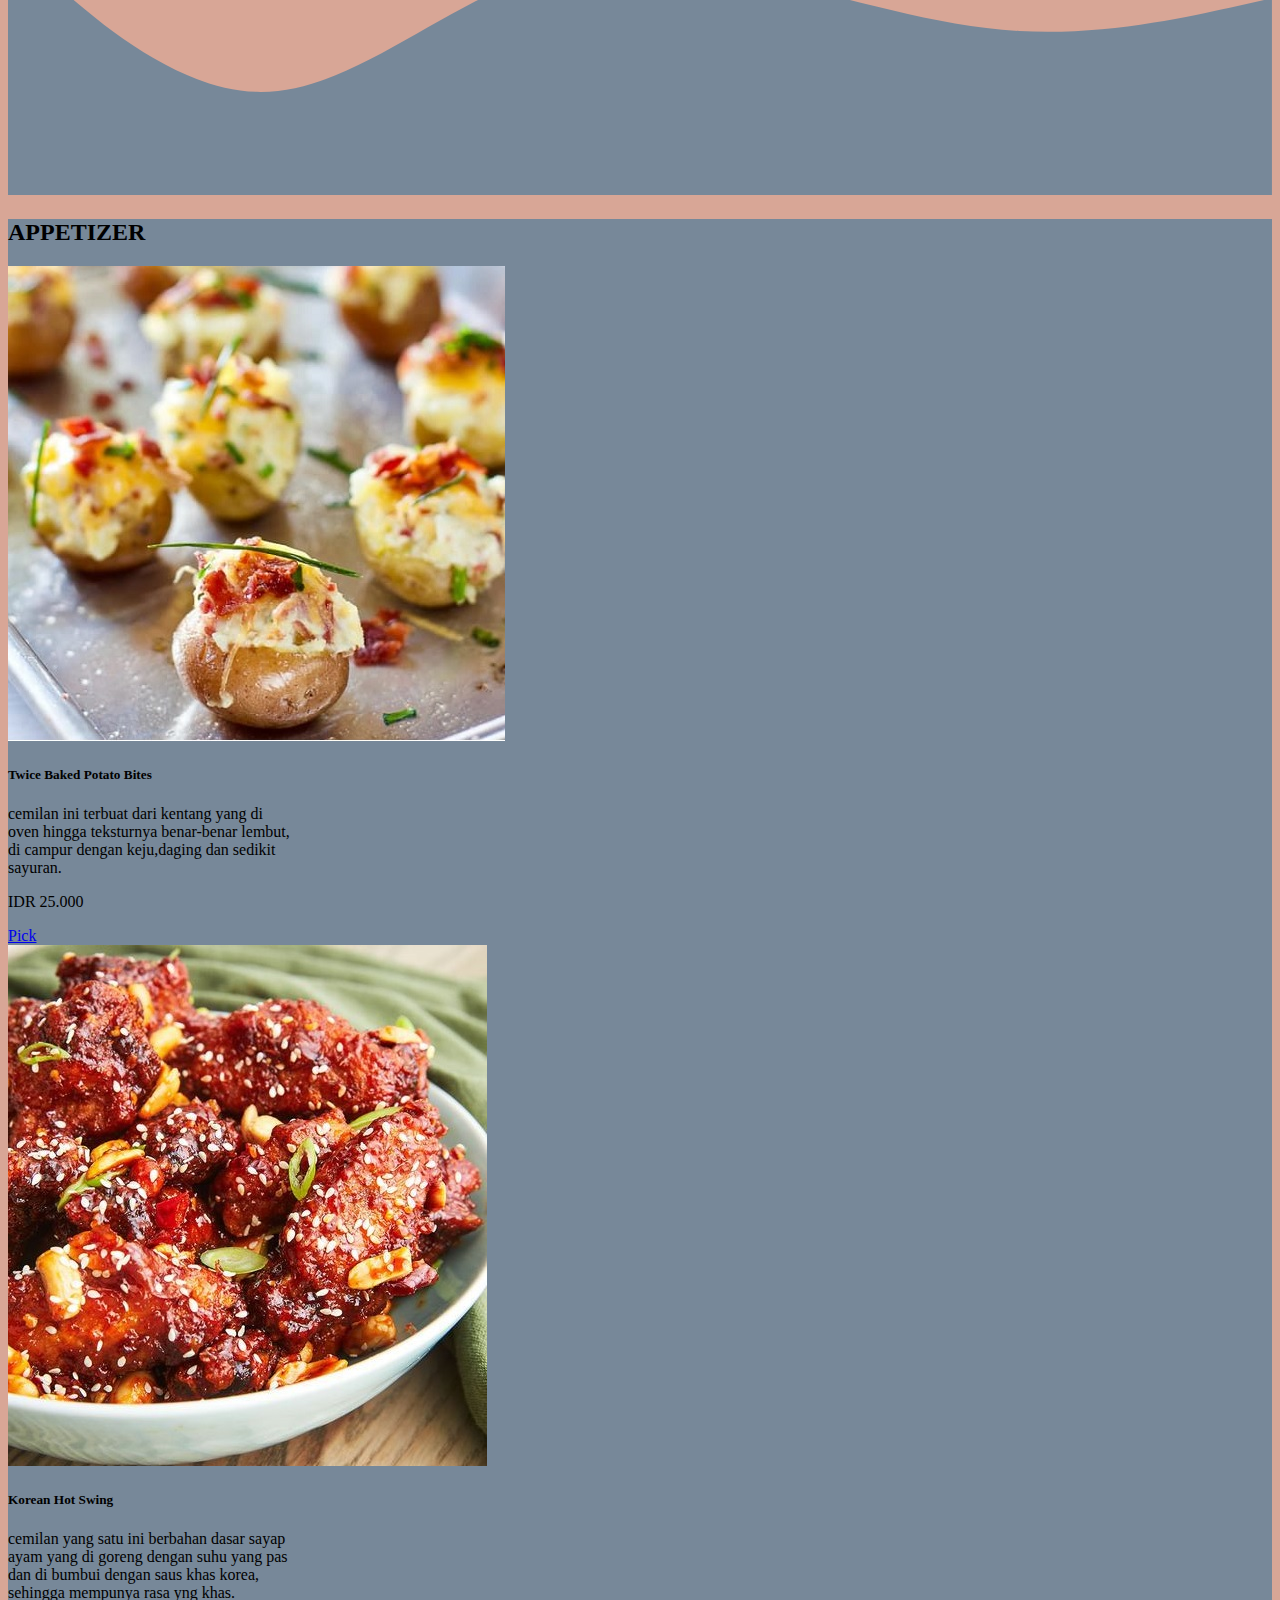
<file: menu.html>
<!DOCTYPE html>
<html lang="en">
  <head>
    <!-- Required meta tags -->
    <meta charset="utf-8" />
    <meta name="viewport" content="width=device-width, initial-scale=1" />

    <!-- Bootstrap CSS -->
    <link href="https://cdn.jsdelivr.net/npm/bootstrap@5.0.2/dist/css/bootstrap.min.css" rel="stylesheet" integrity="sha384-EVSTQN3/azprG1Anm3QDgpJLIm9Nao0Yz1ztcQTwFspd3yD65VohhpuuCOmLASjC" crossorigin="anonymous" />

    <link rel="stylesheet" href="/css/stlylemenu.css" />

    <title>MENU</title>
  </head>
  <body>
    <!-- awal navbar -->
    <nav class="navbar navbar-expand-lg fixed-top navbar-dark fs-5">
      <div class="container">
        <a class="navbar-brand fs-5" href="#">Sun_flower </a>
        <button class="navbar-toggler" type="button" data-bs-toggle="collapse" data-bs-target="#navbarNav" aria-controls="navbarNav" aria-expanded="false" aria-label="Toggle navigation">
          <span class="navbar-toggler-icon"></span>
        </button>
        <div class="collapse navbar-collapse" id="navbarNav">
          <ul class="navbar-nav ms-auto">
            <li class="nav-item">
              <a class="nav-link" href="/index.html">Home</a>
            </li>
            <li class="nav-item">
              <a class="nav-link" href="#macaroon">Macaroon</a>
            </li>
            <li class="nav-item">
              <a class="nav-link" href="#birthday-cake">Birthday Cake</a>
            </li>
            <li class="nav-item">
              <a class="nav-link" href="#slice-cake">Slice Cake</a>
            </li>
            <li class="nav-item">
              <a class="nav-link" href="#appetizer">Appetizer</a>
            </li>
            <li class="nav-item">
              <a class="nav-link" href="#drink">Drink</a>
            </li>
          </ul>
        </div>
      </div>
    </nav>
    <!-- akhir navbar -->

    <!-- awal macaroon -->
    <svg xmlns="http://www.w3.org/2000/svg" viewBox="0 0 1440 320">
      <path
        fill="#778899"
        fill-opacity="1"
        d="M0,96L11.4,128C22.9,160,46,224,69,229.3C91.4,235,114,181,137,149.3C160,117,183,107,206,138.7C228.6,171,251,245,274,240C297.1,235,320,149,343,101.3C365.7,53,389,43,411,37.3C434.3,32,457,32,480,64C502.9,96,526,160,549,202.7C571.4,245,594,267,617,261.3C640,256,663,224,686,208C708.6,192,731,192,754,170.7C777.1,149,800,107,823,90.7C845.7,75,869,85,891,128C914.3,171,937,245,960,245.3C982.9,245,1006,171,1029,160C1051.4,149,1074,203,1097,186.7C1120,171,1143,85,1166,48C1188.6,11,1211,21,1234,32C1257.1,43,1280,53,1303,74.7C1325.7,96,1349,128,1371,149.3C1394.3,171,1417,181,1429,186.7L1440,192L1440,0L1428.6,0C1417.1,0,1394,0,1371,0C1348.6,0,1326,0,1303,0C1280,0,1257,0,1234,0C1211.4,0,1189,0,1166,0C1142.9,0,1120,0,1097,0C1074.3,0,1051,0,1029,0C1005.7,0,983,0,960,0C937.1,0,914,0,891,0C868.6,0,846,0,823,0C800,0,777,0,754,0C731.4,0,709,0,686,0C662.9,0,640,0,617,0C594.3,0,571,0,549,0C525.7,0,503,0,480,0C457.1,0,434,0,411,0C388.6,0,366,0,343,0C320,0,297,0,274,0C251.4,0,229,0,206,0C182.9,0,160,0,137,0C114.3,0,91,0,69,0C45.7,0,23,0,11,0L0,0Z"
      ></path>
    </svg>
    <section id="macaroon">
      <div class="container">
        <div class="row justify-content-center">
          <div class="col text-center pt-5">
            <h3 class="text fs-2">Macaroon</h3>
          </div>
        </div>
        <div class="row justify-content-center">
          <div class="col-md-4 pt-5">
            <div class="card" style="width: 18rem">
              <img src="img/ma-c.jpg" class="card-img-top" alt="macaroon coklat" />
              <div class="card-body">
                <h5 class="card-title">Macaroon Coklat</h5>
                <p class="card-text">Kombinasi dari rasa original macaron di campur dengan coklat belgia dan toping marshmelow, di oven dengan suhu yang pas akan membuat rasa yang pas</p>
                <p>IDR 2.000</p>
                <a href="#" class="btn btn-primary">Pick</a>
              </div>
            </div>
          </div>
          <div class="col-md-4 pt-5">
            <div class="card" style="width: 18rem">
              <img src="img/ma-gt.jpg" class="card-img-top" alt="macaroon green tea" />
              <div class="card-body">
                <h5 class="card-title">Macaroon Green Tea</h5>
                <p class="card-text">Kombinasi dari rasa original macaron di campur dengan maca yang segar dan di oven dengan suhu yang pas akan membuat rasa yang pas</p>
                <p>IDR 2.000</p>
                <a href="#" class="btn btn-primary">Pick</a>
              </div>
            </div>
          </div>
          <div class="col-md-4 pt-5">
            <div class="card" style="width: 18rem">
              <img src="img/ma-mo.jpg" class="card-img-top" alt="macaroon coklat" />
              <div class="card-body">
                <h5 class="card-title">Macaroon mint oreo</h5>
                <p class="card-text">Kombinasi dari rasa original macaron di campur dengan mint dan toping oreo, di oven dengan suhu yang pas akan membuat rasa yang manis dan sensasi cool</p>
                <p>IDR 2.000</p>
                <a href="#" class="btn btn-primary">Pick</a>
              </div>
            </div>
          </div>
          <div class="col-md-4 pt-5">
            <div class="card" style="width: 18rem">
              <img src="img/ma-rv.jpg" class="card-img-top" alt="macaroon coklat" />
              <div class="card-body">
                <h5 class="card-title">Macaroon Red Valvet</h5>
                <p class="card-text">Kombinasi dari rasa original macaron di campur dengan coklat red valvet yang manis, di oven dengan suhu yang pas akan membuat rasa yang pas</p>
                <p>IDR 2.000</p>
                <a href="#" class="btn btn-primary">Pick</a>
              </div>
            </div>
          </div>
          <div class="col-md-4 pt-5">
            <div class="card" style="width: 18rem">
              <img src="img/ma-s.jpg" class="card-img-top" alt="macaroon coklat" />
              <div class="card-body">
                <h5 class="card-title">Macaroon Strawberry</h5>
                <p class="card-text">Kombinasi dari rasa original macaron di campur dengan strawberry yang segear, di oven dengan suhu yang pas akan membuat rasa yang manis dan sedikit asam.</p>
                <p>IDR 2.000</p>
                <a href="#" class="btn btn-primary">Pick</a>
              </div>
            </div>
          </div>
          <div class="col-md-4 pt-5">
            <div class="card" style="width: 18rem">
              <img src="img/ma-v.jpg" class="card-img-top" alt="macaroon vanilla" />
              <div class="card-body">
                <h5 class="card-title">Macaroon Vanilla</h5>
                <p class="card-text">Kombinasi dari rasa original macaron di campur dengan estrak vanilla, di oven dengan suhu yang pas akan membuat rasa yang manis dan aroma vanilla yang khas.</p>
                <p>IDR 2.000/pcs</p>
                <a href="#" class="btn btn-primary">Pick</a>
              </div>
            </div>
          </div>
        </div>
      </div>
      <svg xmlns="http://www.w3.org/2000/svg" viewBox="0 0 1440 320">
        <path
          fill="#778899"
          fill-opacity="1"
          d="M0,160L34.3,165.3C68.6,171,137,181,206,170.7C274.3,160,343,128,411,144C480,160,549,224,617,234.7C685.7,245,754,203,823,186.7C891.4,171,960,181,1029,192C1097.1,203,1166,213,1234,197.3C1302.9,181,1371,139,1406,117.3L1440,96L1440,320L1405.7,320C1371.4,320,1303,320,1234,320C1165.7,320,1097,320,1029,320C960,320,891,320,823,320C754.3,320,686,320,617,320C548.6,320,480,320,411,320C342.9,320,274,320,206,320C137.1,320,69,320,34,320L0,320Z"
        ></path>
      </svg>
    </section>
    <!-- akhir macaroon -->

    <!-- birthday cake -->
    <section id="birthday-cake">
      <div class="container">
        <div class="row">
          <div class="col text-center">
            <h2>BIRTHDAY CAKE</h2>
          </div>
        </div>

        <div class="row justify-content-center">
          <div class="col-md-4 pt-5">
            <div class="card" style="width: 18rem">
              <img src="img/birthday cake/bc-fs.jpg" class="card-img-top" alt="Fabruary Spotlight" />
              <div class="card-body">
                <h5 class="card-title">Fabruary Spotlight</h5>
                <p class="card-text">bertemakan kue yang putih dan elegan dangan di tambahkan warna gold.</p>
                <p>IDR 140.000</p>
                <a href="#" class="btn btn-primary">Pick</a>
              </div>
            </div>
          </div>
          <div class="col-md-4 pt-5">
            <div class="card" style="width: 18rem">
              <img src="img/bc-c.jpg" class="card-img-top" alt="Faminim" />
              <div class="card-body">
                <h5 class="card-title">Faminim</h5>
                <p class="card-text">bertemakan faminim dan gradasi warna dari pink ke putih,serta hiasan kupu-kupu , membuat tampilan menjadi cantik .</p>
                <p>IDR 130.000</p>
                <a href="#" class="btn btn-primary">Pick</a>
              </div>
            </div>
          </div>
          <div class="col-md-4 pt-5">
            <div class="card" style="width: 18rem">
              <img src="img/birthday cake/bc-kecil.jpg" class="card-img-top" alt="Kecil Simpel" />
              <div class="card-body">
                <h5 class="card-title">Kecil Simpel</h5>
                <p class="card-text">ada juga dengan ukuran kecil tetapi, tidak kalah bagus dan elegan .</p>
                <p>IDR 50.000</p>
                <a href="#" class="btn btn-primary">Pick</a>
              </div>
            </div>
          </div>
          <div class="col-md-4 pt-5">
            <div class="card" style="width: 18rem">
              <img src="img/birthday cake/bc-v.jpg" class="card-img-top" alt="violet" />
              <div class="card-body">
                <h5 class="card-title">violet</h5>
                <p class="card-text">bertemakan warna violet yang tenang dan hiasan yang simpel.</p>
                <p>IDR 120.000</p>
                <a href="#" class="btn btn-primary">Pick</a>
              </div>
            </div>
          </div>
          <div class="col-md-4 pt-5">
            <div class="card" style="width: 18rem">
              <img src="img/birthday cake/bc-kpoop.jpg" class="card-img-top" alt="K-POOP" />
              <div class="card-body">
                <h5 class="card-title">K-POOP</h5>
                <p class="card-text">bagi pencinta k-poop bisa memesan kue ini dengan bebas memilih grup.</p>
                <p>IDR 200.000</p>
                <a href="#" class="btn btn-primary">Pick</a>
              </div>
            </div>
          </div>
          <div class="col-md-4 pt-5">
            <div class="card" style="width: 18rem">
              <img src="img/birthday cake/bc-g.jpg" class="card-img-top" alt="Galaxy" />
              <div class="card-body">
                <h5 class="card-title">Galaxy</h5>
                <p class="card-text">bertemakan galaxy yang indah dan ditambahakan dengan hiasan yang menambah suasan menjadi nyata.</p>
                <p>IDR 180.000</p>
                <a href="#" class="btn btn-primary">Pick</a>
              </div>
            </div>
          </div>
        </div>
      </div>
    </section>
    <!-- akhir birthday cake -->

    <!-- slice cake -->
    <svg xmlns="http://www.w3.org/2000/svg" viewBox="0 0 1440 320">
      <path
        fill="#778899"
        fill-opacity="1"
        d="M0,256L48,234.7C96,213,192,171,288,160C384,149,480,171,576,160C672,149,768,107,864,106.7C960,107,1056,149,1152,181.3C1248,213,1344,235,1392,245.3L1440,256L1440,0L1392,0C1344,0,1248,0,1152,0C1056,0,960,0,864,0C768,0,672,0,576,0C480,0,384,0,288,0C192,0,96,0,48,0L0,0Z"
      ></path>
    </svg>
    <section id="slice-cake">
      <div class="container">
        <div class="row">
          <div class="col text-center">
            <h2>SLICE CAKE</h2>
          </div>
        </div>

        <div class="row justify-content-center">
          <div class="col-md-4 pt-5">
            <div class="card" style="width: 18rem">
              <img src="/img/slice cake/sc-oc.jpg" class="card-img-top" alt="oreo cheesecake" />
              <div class="card-body">
                <h5 class="card-title">Oreo Cheese Cake</h5>
                <p class="card-text">dengan tekstur bolu yang lembut dengan rasa cheese yang kuat dan taburan orea yang khas, membuat perpaduaan rasa yang sangat enak.</p>
                <p>IDR 15.000</p>
                <a href="#" class="btn btn-primary">Pick</a>
              </div>
            </div>
          </div>
          <div class="col-md-4 pt-5">
            <div class="card" style="width: 18rem">
              <img src="/img/slice cake/sc-cc.jpg" class="card-img-top" alt="catton candy" />
              <div class="card-body">
                <h5 class="card-title">Cotton Candy</h5>
                <p class="card-text">dengan tekstur bolu yang lembut dan di tambah dengan cotton candy yang warna-warni, membuat perpaduaan rasa yang sangat enak dan membuat penampilan yang cantik.</p>
                <p>IDR 15.000</p>
                <a href="#" class="btn btn-primary">Pick</a>
              </div>
            </div>
          </div>
          <div class="col-md-4 pt-5">
            <div class="card" style="width: 18rem">
              <img src="/img/slice cake/sc-cs.jpg" class="card-img-top" alt="chocolate strawberry" />
              <div class="card-body">
                <h5 class="card-title">Chocolate Strawberry</h5>
                <p class="card-text">dengan tekstur bolu coklat yang lembut dengan cream strawbery yang manis dan topping buah strawberry, membuat perpaduaan rasa manis asam yang segar.</p>
                <p>IDR 15.000</p>
                <a href="#" class="btn btn-primary">Pick</a>
              </div>
            </div>
          </div>
          <div class="col-md-4 pt-5">
            <div class="card" style="width: 18rem">
              <img src="/img/slice cake/sc-lbc.jpg" class="card-img-top" alt="Lemon Blueberry Cheese" />
              <div class="card-body">
                <h5 class="card-title">Lemon Blueberry Cheese</h5>
                <p class="card-text">dengan tekstur bolu cheese dan ekstrak lemon lembut dengan dengan selai blueberry dan toping bluebery, membuat perpaduaan rasaasam manis segar yang nikmat.</p>
                <p>IDR 15.000</p>
                <a href="#" class="btn btn-primary">Pick</a>
              </div>
            </div>
          </div>
          <div class="col-md-4 pt-5">
            <div class="card" style="width: 18rem">
              <img src="/img/slice cake/sc-t.jpg" class="card-img-top" alt="Tiramisu" />
              <div class="card-body">
                <h5 class="card-title">Tiramisu</h5>
                <p class="card-text">dengan tekstur bolu yang lembut dengan rasa tiramisu yang harum dan taburan srbuk kopi, membuat perpaduaan rasa yang khas .</p>
                <p>IDR 15.000</p>
                <a href="#" class="btn btn-primary">Pick</a>
              </div>
            </div>
          </div>
          <div class="col-md-4 pt-5">
            <div class="card" style="width: 18rem">
              <img src="/img/slice cake/sc-vcc.jpg" class="card-img-top" alt="Vanilla Cardamom Cashew Butter" />
              <div class="card-body">
                <h5 class="card-title">Vanilla Cardamom Cashew Butter</h5>
                <p class="card-text">dengan tekstur crunch dan rasa vanilla yang kuat,dengan toping cherry , membuat perpaduaan rasa yang unik.</p>
                <p>IDR 15.000</p>
                <a href="#" class="btn btn-primary">Pick</a>
              </div>
            </div>
          </div>
        </div>
      </div>
    </section>
    <!-- akhir slice cake -->

    <!-- appetizer -->
    <svg xmlns="http://www.w3.org/2000/svg" viewBox="0 0 1440 320">
      <path
        fill="#778899"
        fill-opacity="1"
        d="M0,32L48,74.7C96,117,192,203,288,202.7C384,203,480,117,576,80C672,43,768,53,864,74.7C960,96,1056,128,1152,133.3C1248,139,1344,117,1392,106.7L1440,96L1440,320L1392,320C1344,320,1248,320,1152,320C1056,320,960,320,864,320C768,320,672,320,576,320C480,320,384,320,288,320C192,320,96,320,48,320L0,320Z"
      ></path>
    </svg>

    <section id="appetizer">
      <div class="container">
        <div class="row">
          <div class="col text-center">
            <h2>APPETIZER</h2>
          </div>
        </div>

        <div class="row justify-content-center">
          <div class="col-md-4 pt-5">
            <div class="card" style="width: 18rem">
              <img src="/img/appetizer/ap-p.jpg" class="card-img-top" alt="Twice Baked Potato Bites" />
              <div class="card-body">
                <h5 class="card-title">Twice Baked Potato Bites</h5>
                <p class="card-text">cemilan ini terbuat dari kentang yang di oven hingga teksturnya benar-benar lembut, di campur dengan keju,daging dan sedikit sayuran.</p>
                <p>IDR 25.000</p>
                <a href="#" class="btn btn-primary">Pick</a>
              </div>
            </div>
          </div>
          <div class="col-md-4 pt-5">
            <div class="card" style="width: 18rem">
              <img src="/img/appetizer/ap-cw.jpg" class="card-img-top" alt="korean hot swing" />
              <div class="card-body">
                <h5 class="card-title">Korean Hot Swing</h5>
                <p class="card-text">cemilan yang satu ini berbahan dasar sayap ayam yang di goreng dengan suhu yang pas dan di bumbui dengan saus khas korea, sehingga mempunya rasa yng khas.</p>
                <p>IDR 30.000</p>
                <a href="#" class="btn btn-primary">Pick</a>
              </div>
            </div>
          </div>
          <div class="col-md-4 pt-5">
            <div class="card" style="width: 18rem">
              <img src="/img/appetizer/ap-ls.jpg" class="card-img-top" alt="Lumpia Semarang" />
              <div class="card-body">
                <h5 class="card-title">Lumpia Semarang</h5>
                <p class="card-text">cemilan ini berasal dari indonesia ,menjadi salah satu makanan khas Semarang yang terbuat dari rebung dan di campur dengan ayam suwir dan di gulung dengan kulit lumpia.</p>
                <p>IDR 10.000</p>
                <a href="#" class="btn btn-primary">Pick</a>
              </div>
            </div>
          </div>
          <div class="col-md-4 pt-5">
            <div class="card" style="width: 18rem">
              <img src="/img/appetizer/ap-m.jpg" class="card-img-top" alt="Mandu" />
              <div class="card-body">
                <h5 class="card-title">Mandu</h5>
                <p class="card-text">cemilan ini berasal dari korea, dibuat dengan adonan yang di campur dengan daging dan di goreng sebentar lalu direbus, supaya memiliki tekstur yang crispy.</p>
                <p>IDR 18.000</p>
                <a href="#" class="btn btn-primary">Pick</a>
              </div>
            </div>
          </div>
          <div class="col-md-4 pt-5">
            <div class="card" style="width: 18rem">
              <img src="/img/appetizer/ap-imb.jpg" class="card-img-top" alt="Itlian Meat Ball" />
              <div class="card-body">
                <h5 class="card-title">Itlian Meat Ball</h5>
                <p class="card-text">cemilan ini berbahan dasar daging yang di giling dengan lembut dan ditambah dengan bmbu khas itali dan di goreng dengan suhu yang panas, dan memiliki tekstur yang lembut didalam dan crispy di luar.</p>
                <p>IDR 35.000</p>
                <a href="#" class="btn btn-primary">Pick</a>
              </div>
            </div>
          </div>
          <div class="col-md-4 pt-5">
            <div class="card" style="width: 18rem">
              <img src="/img/appetizer/ap-tpm.jpg" class="card-img-top" alt="Tahu Pong Merecon" />
              <div class="card-body">
                <h5 class="card-title">Tahu Pong Merecon</h5>
                <p class="card-text">tahu yang di di dengan ayam sueir dan jamur dan di tambah dengan bumbu merecon yng pedan, lalu di goreng kering , akan memmbuat rasa ketagihan.</p>
                <p>IDR 10.000</p>
                <a href="#" class="btn btn-primary">Pick</a>
              </div>
            </div>
          </div>
        </div>
      </div>
    </section>
    <!-- akhir appetizer -->

    <!-- drink -->
    <svg xmlns="http://www.w3.org/2000/svg" viewBox="0 0 1440 320">
      <path
        fill="#778899"
        fill-opacity="1"
        d="M0,224L48,234.7C96,245,192,267,288,234.7C384,203,480,117,576,90.7C672,64,768,96,864,122.7C960,149,1056,171,1152,192C1248,213,1344,235,1392,245.3L1440,256L1440,0L1392,0C1344,0,1248,0,1152,0C1056,0,960,0,864,0C768,0,672,0,576,0C480,0,384,0,288,0C192,0,96,0,48,0L0,0Z"
      ></path>
    </svg>
    <section id="drink">
      <div class="container">
        <div class="row">
          <div class="col text-center">
            <h2>DRINK'S</h2>
          </div>
        </div>

        <div class="row justify-content-center">
          <div class="col-md-4 pt-5">
            <div class="card" style="width: 18rem">
              <img src="img/drink/d-cm.jpg" class="card-img-top" alt="Chocolate Mudslide" />
              <div class="card-body">
                <h5 class="card-title">Chocolate Mudslide</h5>
                <p class="card-text">coklat yang dicland dan dengan toping creamm dan taburan bubuk tiramisu membuat rasa yang pas.</p>
                <p>IDR 13.000</p>
                <a href="#" class="btn btn-primary">Pick</a>
              </div>
            </div>
          </div>
          <div class="col-md-4 pt-5">
            <div class="card" style="width: 18rem">
              <img src="img/drink/d-fc.jpg" class="card-img-top" alt="Chocolate Mudslide" />
              <div class="card-body">
                <h5 class="card-title">Frozen Charry</h5>
                <p class="card-text">dengan buah cherry dan es yang di bland jadi satu membuat rasa segar, di cuaca panas .</p>
                <p>IDR 15.000</p>
                <a href="#" class="btn btn-primary">Pick</a>
              </div>
            </div>
          </div>
          <div class="col-md-4 pt-5">
            <div class="card" style="width: 18rem">
              <img src="img/drink/d-mrv.jpg" class="card-img-top" alt="Red Valvet Milkshake" />
              <div class="card-body">
                <h5 class="card-title">Red Valvet Milkshake</h5>
                <p class="card-text">red valvet dengan susu membuat rasa yang nikmat dan membuat aroma kue.</p>
                <p>IDR 20.000</p>
                <a href="#" class="btn btn-primary">Pick</a>
              </div>
            </div>
          </div>
          <div class="col-md-4 pt-5">
            <div class="card" style="width: 18rem">
              <img src="img/drink/d-vl.jpg" class="card-img-top" alt="Vanlla Latte" />
              <div class="card-body">
                <h5 class="card-title">Vanlla Latte</h5>
                <p class="card-text">latte yang sangat di gemari ini memiliki rasa yang pas tidak terlalu pahit.</p>
                <p>IDR 16.000</p>
                <a href="#" class="btn btn-primary">Pick</a>
              </div>
            </div>
          </div>
          <div class="col-md-4 pt-5">
            <div class="card" style="width: 18rem">
              <img src="img/drink/d-dml.jpg" class="card-img-top" alt="Dalgona Matcha Latte" />
              <div class="card-body">
                <h5 class="card-title">Dalgona Matcha Latte</h5>
                <p class="card-text">es dalgona dengan matcha membuat aroma yang nikmat.</p>
                <p>IDR 15.000</p>
                <a href="#" class="btn btn-primary">Pick</a>
              </div>
            </div>
          </div>
          <div class="col-md-4 pt-5">
            <div class="card" style="width: 18rem">
              <img src="img/drink/d-vms.jpg" class="card-img-top" alt="Vanilla Mango Shrubs" />
              <div class="card-body">
                <h5 class="card-title">Vanilla Mango Shrubs</h5>
                <p class="card-text">dengan smooties manggo dan di tambah dengan syrup vanilla membuat rasa yang sgar.</p>
                <p>IDR 22.000</p>
                <a href="#" class="btn btn-primary">Pick</a>
              </div>
            </div>
          </div>
        </div>
      </div>
    </section>
    <!-- akhir drink -->

    <!-- footer -->
    <svg xmlns="http://www.w3.org/2000/svg" viewBox="0 0 1440 320">
      <path
        fill="#778899"
        fill-opacity="1"
        d="M0,0L60,16C120,32,240,64,360,112C480,160,600,224,720,213.3C840,203,960,117,1080,90.7C1200,64,1320,96,1380,112L1440,128L1440,320L1380,320C1320,320,1200,320,1080,320C960,320,840,320,720,320C600,320,480,320,360,320C240,320,120,320,60,320L0,320Z"
      ></path>
    </svg>
    <footer>
      <div class="row pt-5 border-top">
        <div class="col text-center fs-4">
          <p>copyright 2021 &copy;Sun_Flower<span>66</span><i class="bi bi-flower1"></i></p>
        </div>
      </div>
    </footer>
    <!-- akhit footer -->
    <!-- Option 1: Bootstrap Bundle with Popper -->
    <script src="https://cdn.jsdelivr.net/npm/bootstrap@5.0.2/dist/js/bootstrap.bundle.min.js" integrity="sha384-MrcW6ZMFYlzcLA8Nl+NtUVF0sA7MsXsP1UyJoMp4YLEuNSfAP+JcXn/tWtIaxVXM" crossorigin="anonymous"></script>
  </body>
</html>
</file>
<file: css/style.css>
html {
  scroll-behavior: smooth;
}
.jumbotron {
  padding: 10rem;
  background-image: url(../img/background.jpg);
  -webkit-background-size: cover;
  -moz-background-size: cover;
  -o-background-size: cover;
  background-size: cover;
  opacity: 3;
}
#about {
  padding-top: 80px;
}

#galerry {
  background-color: #5f9ea070;
}

#contact {
  background-color: #5f9ea070;
}

.head {
  background-color: rgb(133, 192, 227);
  border-radius: 5px;
  margin-top: -40px;
  -webkit-box-shadow: -1px 9px 27px -8px rgb(133, 192, 227);
  -moz-box-shadow: -1px 9px 27px -8px rgb(133, 192, 227);
  box-shadow: -1px 9px 27px -8px rgb(133, 192, 227);
}

footer {
  background-color: #79afb0d2;
}
</file>
<file: css/stlylemenu.css>
body {
  background-color: #cb8771bd;
}

.navbar {
  background-color: #778899;
  color: black;
}

#birthday-cake {
  background-color: #778899;
}

#appetizer {
  background-color: #778899;
}

footer {
  background-color: #778899;
}
</file>
